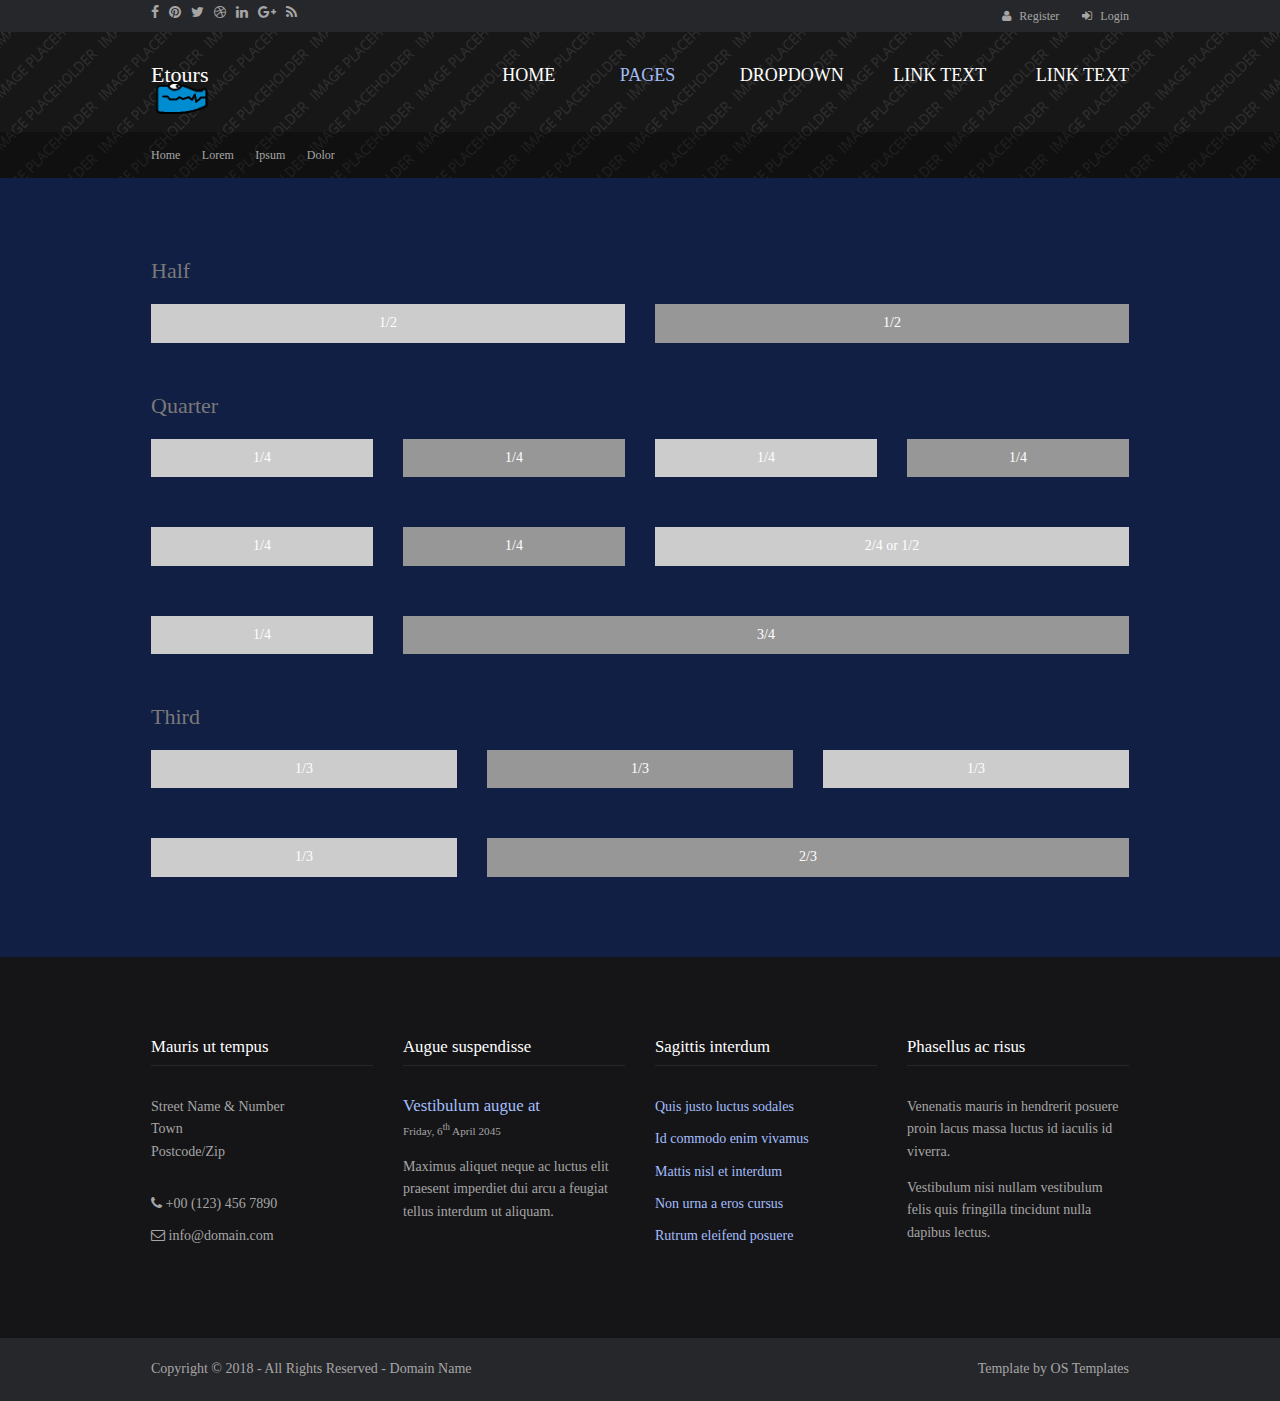
<file: pages/basic-grid.html>
<!DOCTYPE html>
<!--
Template Name: Etours
Author: <a href="https://www.os-templates.com/">OS Templates</a>
Author URI: https://www.os-templates.com/
Licence: Free to use under our free template licence terms
Licence URI: https://www.os-templates.com/template-terms
-->
<html>
<head>
<title>Etours | Pages | Basic Grid</title>
<meta charset="utf-8">
<meta name="viewport" content="width=device-width, initial-scale=1.0, maximum-scale=1.0, user-scalable=no">
<link href="../layout/styles/layout.css" rel="stylesheet" type="text/css" media="all">
<style type="text/css">
/* DEMO ONLY */
.container .demo{text-align:center;}
.container .demo div{padding:8px 0;}
.container .demo div:nth-child(odd){color:#FFFFFF; background:#CCCCCC;}
.container .demo div:nth-child(even){color:#FFFFFF; background:#979797;}
@media screen and (max-width:900px){.container .demo div{margin-bottom:0;}}
/* DEMO ONLY */
</style>
</head>
<body id="top">
<!-- ################################################################################################ -->
<!-- ################################################################################################ -->
<!-- ################################################################################################ -->
<div class="wrapper row0">
  <div id="topbar" class="hoc clear"> 
    <!-- ################################################################################################ -->
    <div class="fl_left">
      <ul class="faico clear">
        <li><a class="faicon-facebook" href="#"><i class="fa fa-facebook"></i></a></li>
        <li><a class="faicon-pinterest" href="#"><i class="fa fa-pinterest"></i></a></li>
        <li><a class="faicon-twitter" href="#"><i class="fa fa-twitter"></i></a></li>
        <li><a class="faicon-dribble" href="#"><i class="fa fa-dribbble"></i></a></li>
        <li><a class="faicon-linkedin" href="#"><i class="fa fa-linkedin"></i></a></li>
        <li><a class="faicon-google-plus" href="#"><i class="fa fa-google-plus"></i></a></li>
        <li><a class="faicon-rss" href="#"><i class="fa fa-rss"></i></a></li>
      </ul>
    </div>
    <div class="fl_right">
      <ul class="nospace inline pushright">
        <li><i class="fa fa-user"></i> <a href="#">Register</a></li>
        <li><i class="fa fa-sign-in"></i> <a href="#">Login</a></li>
      </ul>
    </div>
    <!-- ################################################################################################ -->
  </div>
</div>
<!-- ################################################################################################ -->
<!-- ################################################################################################ -->
<!-- ################################################################################################ -->
<!-- Top Background Image Wrapper -->
<div class="bgded overlay" style="background-image:url('../images/demo/backgrounds/01.png');"> 
  <!-- ################################################################################################ -->
  <div class="wrapper row1">
    <header id="header" class="hoc clear"> 
      <!-- ################################################################################################ -->
      <div id="logo" class="fl_left">
        <h1><a href="../index.html">Etours</a></h1>
      </div>
      <nav id="mainav" class="fl_right">
        <ul class="clear">
          <li><a href="../index.html">Home</a></li>
          <li class="active"><a class="drop" href="#">Pages</a>
            <ul>
              <li><a href="gallery.html">Gallery</a></li>
              <li><a href="full-width.html">Full Width</a></li>
              <li><a href="sidebar-left.html">Sidebar Left</a></li>
              <li><a href="sidebar-right.html">Sidebar Right</a></li>
              <li class="active"><a href="basic-grid.html">Basic Grid</a></li>
            </ul>
          </li>
          <li><a class="drop" href="#">Dropdown</a>
            <ul>
              <li><a href="#">Level 2</a></li>
              <li><a class="drop" href="#">Level 2 + Drop</a>
                <ul>
                  <li><a href="#">Level 3</a></li>
                  <li><a href="#">Level 3</a></li>
                  <li><a href="#">Level 3</a></li>
                </ul>
              </li>
              <li><a href="#">Level 2</a></li>
            </ul>
          </li>
          <li><a href="#">Link Text</a></li>
          <li><a href="#">Link Text</a></li>
        </ul>
      </nav>
      <!-- ################################################################################################ -->
    </header>
  </div>
  <!-- ################################################################################################ -->
  <!-- ################################################################################################ -->
  <!-- ################################################################################################ -->
  <div class="wrapper row2">
    <div id="breadcrumb" class="hoc clear"> 
      <!-- ################################################################################################ -->
      <ul>
        <li><a href="#">Home</a></li>
        <li><a href="#">Lorem</a></li>
        <li><a href="#">Ipsum</a></li>
        <li><a href="#">Dolor</a></li>
      </ul>
      <!-- ################################################################################################ -->
    </div>
  </div>
  <!-- ################################################################################################ -->
</div>
<!-- End Top Background Image Wrapper -->
<!-- ################################################################################################ -->
<!-- ################################################################################################ -->
<!-- ################################################################################################ -->
<div class="wrapper row3">
  <main class="hoc container clear"> 
    <!-- main body -->
    <!-- ################################################################################################ -->
    <div class="content"> 
      <!-- ################################################################################################ -->
      <h2>Half</h2>
      <!-- ################################################################################################ -->
      <div class="group btmspace-50 demo">
        <div class="one_half first">1/2</div>
        <div class="one_half">1/2</div>
      </div>
      <!-- ################################################################################################ -->
      <h2>Quarter</h2>
      <!-- ################################################################################################ -->
      <div class="group btmspace-50 demo">
        <div class="one_quarter first">1/4</div>
        <div class="one_quarter">1/4</div>
        <div class="one_quarter">1/4</div>
        <div class="one_quarter">1/4</div>
      </div>
      <div class="group btmspace-50 demo">
        <div class="one_quarter first">1/4</div>
        <div class="one_quarter">1/4</div>
        <div class="two_quarter">2/4 or 1/2</div>
      </div>
      <div class="group btmspace-50 demo">
        <div class="one_quarter first">1/4</div>
        <div class="three_quarter">3/4</div>
      </div>
      <!-- ################################################################################################ -->
      <h2>Third</h2>
      <!-- ################################################################################################ -->
      <div class="group btmspace-50 demo">
        <div class="one_third first">1/3</div>
        <div class="one_third">1/3</div>
        <div class="one_third">1/3</div>
      </div>
      <div class="group demo">
        <div class="one_third first">1/3</div>
        <div class="two_third">2/3</div>
      </div>
      <!-- ################################################################################################ -->
    </div>
    <!-- ################################################################################################ -->
    <!-- / main body -->
    <div class="clear"></div>
  </main>
</div>
<!-- ################################################################################################ -->
<!-- ################################################################################################ -->
<!-- ################################################################################################ -->
<div class="wrapper row4">
  <footer id="footer" class="hoc clear"> 
    <!-- ################################################################################################ -->
    <div class="one_quarter first">
      <h6 class="title">Mauris ut tempus</h6>
      <address class="btmspace-30">
      Street Name &amp; Number<br>
      Town<br>
      Postcode/Zip
      </address>
      <ul class="nospace">
        <li class="btmspace-10"><i class="fa fa-phone"></i> +00 (123) 456 7890</li>
        <li><i class="fa fa-envelope-o"></i> info@domain.com</li>
      </ul>
    </div>
    <div class="one_quarter">
      <h6 class="title">Augue suspendisse</h6>
      <article>
        <h2 class="nospace font-x1"><a href="#">Vestibulum augue at</a></h2>
        <time class="font-xs" datetime="2045-04-06">Friday, 6<sup>th</sup> April 2045</time>
        <p>Maximus aliquet neque ac luctus elit praesent imperdiet dui arcu a feugiat tellus interdum ut aliquam.</p>
      </article>
    </div>
    <div class="one_quarter">
      <h6 class="title">Sagittis interdum</h6>
      <ul class="nospace linklist">
        <li><a href="#">Quis justo luctus sodales</a></li>
        <li><a href="#">Id commodo enim vivamus</a></li>
        <li><a href="#">Mattis nisl et interdum</a></li>
        <li><a href="#">Non urna a eros cursus</a></li>
        <li><a href="#">Rutrum eleifend posuere</a></li>
      </ul>
    </div>
    <div class="one_quarter">
      <h6 class="title">Phasellus ac risus</h6>
      <p>Venenatis mauris in hendrerit posuere proin lacus massa luctus id iaculis id viverra.</p>
      <p>Vestibulum nisi nullam vestibulum felis quis fringilla tincidunt nulla dapibus lectus.</p>
    </div>
    <!-- ################################################################################################ -->
  </footer>
</div>
<!-- ################################################################################################ -->
<!-- ################################################################################################ -->
<!-- ################################################################################################ -->
<div class="wrapper row5">
  <div id="copyright" class="hoc clear"> 
    <!-- ################################################################################################ -->
    <p class="fl_left">Copyright &copy; 2018 - All Rights Reserved - <a href="#">Domain Name</a></p>
    <p class="fl_right">Template by <a target="_blank" href="https://www.os-templates.com/" title="Free Website Templates">OS Templates</a></p>
    <!-- ################################################################################################ -->
  </div>
</div>
<!-- ################################################################################################ -->
<!-- ################################################################################################ -->
<!-- ################################################################################################ -->
<a id="backtotop" href="#top"><i class="fa fa-chevron-up"></i></a>
<!-- JAVASCRIPTS -->
<script src="../layout/scripts/jquery.min.js"></script>
<script src="../layout/scripts/jquery.backtotop.js"></script>
<script src="../layout/scripts/jquery.mobilemenu.js"></script>
</body>
</html>
</file>
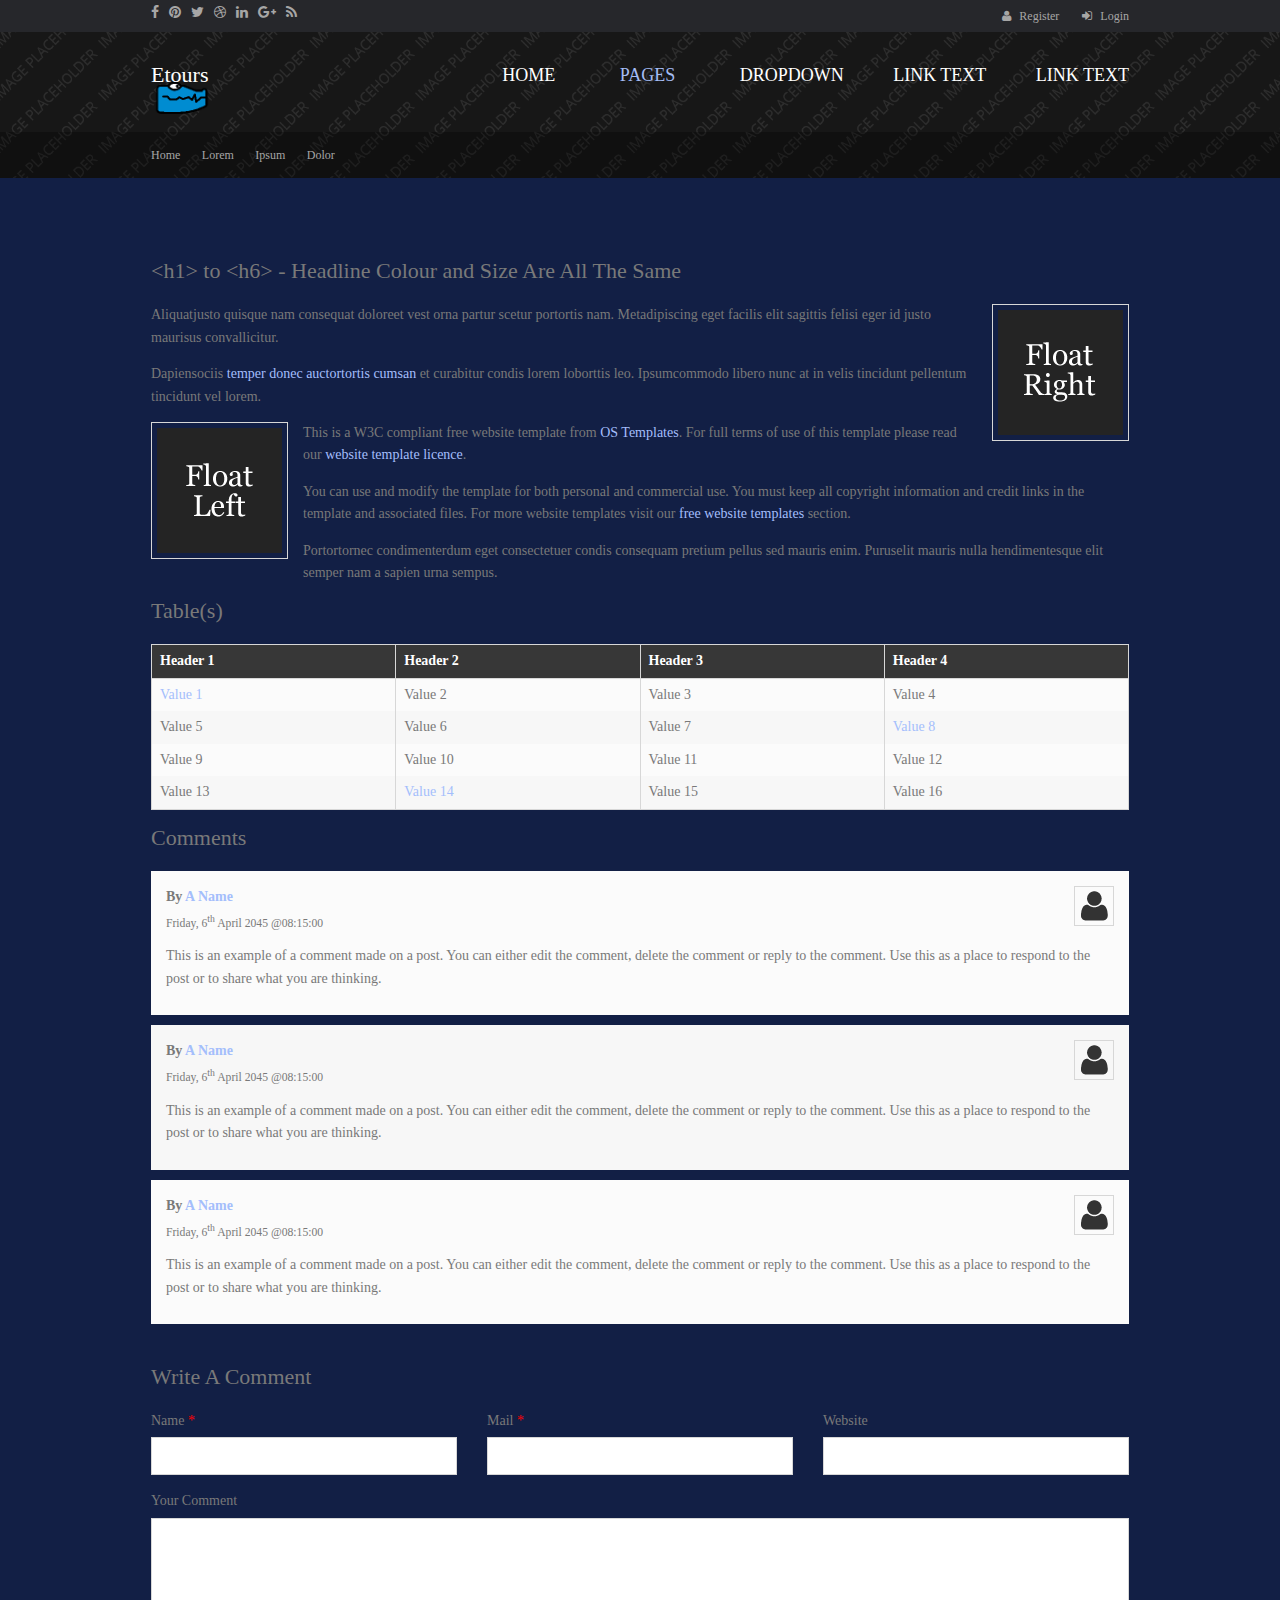
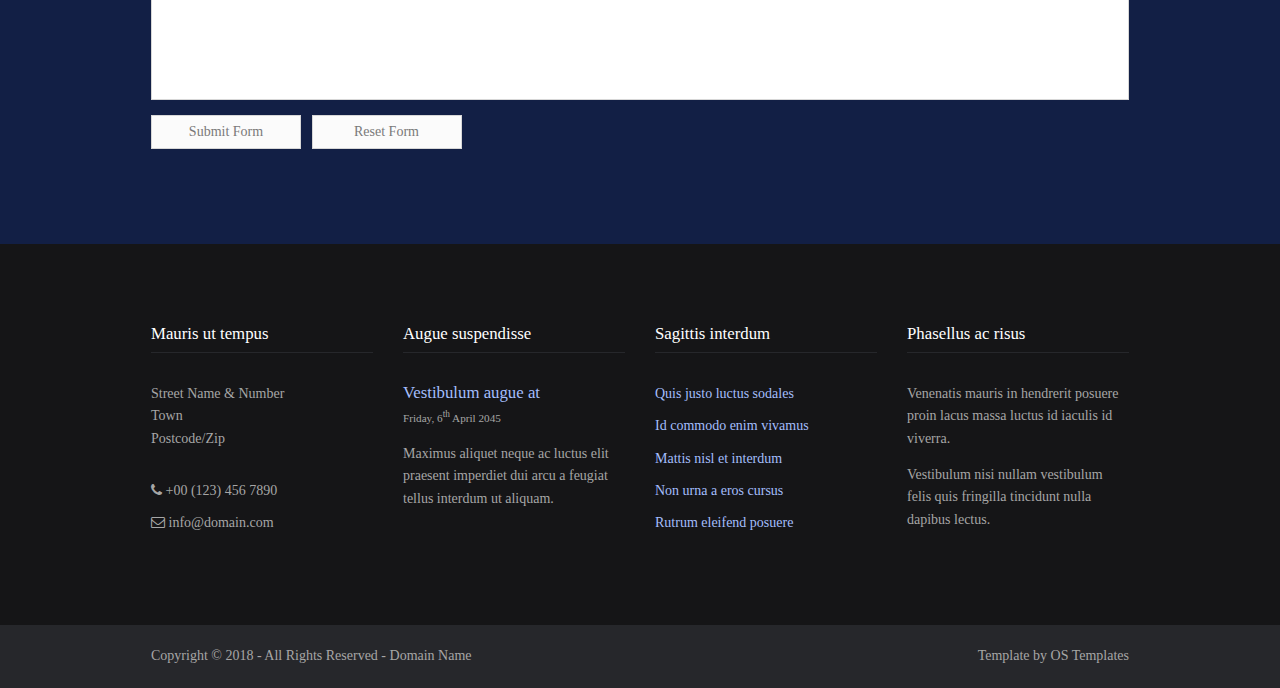
<file: pages/full-width.html>
<!DOCTYPE html>
<!--
Template Name: Etours
Author: <a href="https://www.os-templates.com/">OS Templates</a>
Author URI: https://www.os-templates.com/
Licence: Free to use under our free template licence terms
Licence URI: https://www.os-templates.com/template-terms
-->
<html>
<head>
<title>Etours | Pages | Full Width</title>
<meta charset="utf-8">
<meta name="viewport" content="width=device-width, initial-scale=1.0, maximum-scale=1.0, user-scalable=no">
<link href="../layout/styles/layout.css" rel="stylesheet" type="text/css" media="all">
</head>
<body id="top">
<!-- ################################################################################################ -->
<!-- ################################################################################################ -->
<!-- ################################################################################################ -->
<div class="wrapper row0">
  <div id="topbar" class="hoc clear"> 
    <!-- ################################################################################################ -->
    <div class="fl_left">
      <ul class="faico clear">
        <li><a class="faicon-facebook" href="#"><i class="fa fa-facebook"></i></a></li>
        <li><a class="faicon-pinterest" href="#"><i class="fa fa-pinterest"></i></a></li>
        <li><a class="faicon-twitter" href="#"><i class="fa fa-twitter"></i></a></li>
        <li><a class="faicon-dribble" href="#"><i class="fa fa-dribbble"></i></a></li>
        <li><a class="faicon-linkedin" href="#"><i class="fa fa-linkedin"></i></a></li>
        <li><a class="faicon-google-plus" href="#"><i class="fa fa-google-plus"></i></a></li>
        <li><a class="faicon-rss" href="#"><i class="fa fa-rss"></i></a></li>
      </ul>
    </div>
    <div class="fl_right">
      <ul class="nospace inline pushright">
        <li><i class="fa fa-user"></i> <a href="#">Register</a></li>
        <li><i class="fa fa-sign-in"></i> <a href="#">Login</a></li>
      </ul>
    </div>
    <!-- ################################################################################################ -->
  </div>
</div>
<!-- ################################################################################################ -->
<!-- ################################################################################################ -->
<!-- ################################################################################################ -->
<!-- Top Background Image Wrapper -->
<div class="bgded overlay" style="background-image:url('../images/demo/backgrounds/01.png');"> 
  <!-- ################################################################################################ -->
  <div class="wrapper row1">
    <header id="header" class="hoc clear"> 
      <!-- ################################################################################################ -->
      <div id="logo" class="fl_left">
        <h1><a href="../index.html">Etours</a></h1>
      </div>
      <nav id="mainav" class="fl_right">
        <ul class="clear">
          <li><a href="../index.html">Home</a></li>
          <li class="active"><a class="drop" href="#">Pages</a>
            <ul>
              <li><a href="gallery.html">Gallery</a></li>
              <li class="active"><a href="full-width.html">Full Width</a></li>
              <li><a href="sidebar-left.html">Sidebar Left</a></li>
              <li><a href="sidebar-right.html">Sidebar Right</a></li>
              <li><a href="basic-grid.html">Basic Grid</a></li>
            </ul>
          </li>
          <li><a class="drop" href="#">Dropdown</a>
            <ul>
              <li><a href="#">Level 2</a></li>
              <li><a class="drop" href="#">Level 2 + Drop</a>
                <ul>
                  <li><a href="#">Level 3</a></li>
                  <li><a href="#">Level 3</a></li>
                  <li><a href="#">Level 3</a></li>
                </ul>
              </li>
              <li><a href="#">Level 2</a></li>
            </ul>
          </li>
          <li><a href="#">Link Text</a></li>
          <li><a href="#">Link Text</a></li>
        </ul>
      </nav>
      <!-- ################################################################################################ -->
    </header>
  </div>
  <!-- ################################################################################################ -->
  <!-- ################################################################################################ -->
  <!-- ################################################################################################ -->
  <div class="wrapper row2">
    <div id="breadcrumb" class="hoc clear"> 
      <!-- ################################################################################################ -->
      <ul>
        <li><a href="#">Home</a></li>
        <li><a href="#">Lorem</a></li>
        <li><a href="#">Ipsum</a></li>
        <li><a href="#">Dolor</a></li>
      </ul>
      <!-- ################################################################################################ -->
    </div>
  </div>
  <!-- ################################################################################################ -->
</div>
<!-- End Top Background Image Wrapper -->
<!-- ################################################################################################ -->
<!-- ################################################################################################ -->
<!-- ################################################################################################ -->
<div class="wrapper row3">
  <main class="hoc container clear"> 
    <!-- main body -->
    <!-- ################################################################################################ -->
    <div class="content"> 
      <!-- ################################################################################################ -->
      <h1>&lt;h1&gt; to &lt;h6&gt; - Headline Colour and Size Are All The Same</h1>
      <img class="imgr borderedbox inspace-5" src="../images/demo/imgr.gif" alt="">
      <p>Aliquatjusto quisque nam consequat doloreet vest orna partur scetur portortis nam. Metadipiscing eget facilis elit sagittis felisi eger id justo maurisus convallicitur.</p>
      <p>Dapiensociis <a href="#">temper donec auctortortis cumsan</a> et curabitur condis lorem loborttis leo. Ipsumcommodo libero nunc at in velis tincidunt pellentum tincidunt vel lorem.</p>
      <img class="imgl borderedbox inspace-5" src="../images/demo/imgl.gif" alt="">
      <p>This is a W3C compliant free website template from <a href="https://www.os-templates.com/" title="Free Website Templates">OS Templates</a>. For full terms of use of this template please read our <a href="https://www.os-templates.com/template-terms">website template licence</a>.</p>
      <p>You can use and modify the template for both personal and commercial use. You must keep all copyright information and credit links in the template and associated files. For more website templates visit our <a href="https://www.os-templates.com/">free website templates</a> section.</p>
      <p>Portortornec condimenterdum eget consectetuer condis consequam pretium pellus sed mauris enim. Puruselit mauris nulla hendimentesque elit semper nam a sapien urna sempus.</p>
      <h1>Table(s)</h1>
      <div class="scrollable">
        <table>
          <thead>
            <tr>
              <th>Header 1</th>
              <th>Header 2</th>
              <th>Header 3</th>
              <th>Header 4</th>
            </tr>
          </thead>
          <tbody>
            <tr>
              <td><a href="#">Value 1</a></td>
              <td>Value 2</td>
              <td>Value 3</td>
              <td>Value 4</td>
            </tr>
            <tr>
              <td>Value 5</td>
              <td>Value 6</td>
              <td>Value 7</td>
              <td><a href="#">Value 8</a></td>
            </tr>
            <tr>
              <td>Value 9</td>
              <td>Value 10</td>
              <td>Value 11</td>
              <td>Value 12</td>
            </tr>
            <tr>
              <td>Value 13</td>
              <td><a href="#">Value 14</a></td>
              <td>Value 15</td>
              <td>Value 16</td>
            </tr>
          </tbody>
        </table>
      </div>
      <div id="comments">
        <h2>Comments</h2>
        <ul>
          <li>
            <article>
              <header>
                <figure class="avatar"><img src="../images/demo/avatar.png" alt=""></figure>
                <address>
                By <a href="#">A Name</a>
                </address>
                <time datetime="2045-04-06T08:15+00:00">Friday, 6<sup>th</sup> April 2045 @08:15:00</time>
              </header>
              <div class="comcont">
                <p>This is an example of a comment made on a post. You can either edit the comment, delete the comment or reply to the comment. Use this as a place to respond to the post or to share what you are thinking.</p>
              </div>
            </article>
          </li>
          <li>
            <article>
              <header>
                <figure class="avatar"><img src="../images/demo/avatar.png" alt=""></figure>
                <address>
                By <a href="#">A Name</a>
                </address>
                <time datetime="2045-04-06T08:15+00:00">Friday, 6<sup>th</sup> April 2045 @08:15:00</time>
              </header>
              <div class="comcont">
                <p>This is an example of a comment made on a post. You can either edit the comment, delete the comment or reply to the comment. Use this as a place to respond to the post or to share what you are thinking.</p>
              </div>
            </article>
          </li>
          <li>
            <article>
              <header>
                <figure class="avatar"><img src="../images/demo/avatar.png" alt=""></figure>
                <address>
                By <a href="#">A Name</a>
                </address>
                <time datetime="2045-04-06T08:15+00:00">Friday, 6<sup>th</sup> April 2045 @08:15:00</time>
              </header>
              <div class="comcont">
                <p>This is an example of a comment made on a post. You can either edit the comment, delete the comment or reply to the comment. Use this as a place to respond to the post or to share what you are thinking.</p>
              </div>
            </article>
          </li>
        </ul>
        <h2>Write A Comment</h2>
        <form action="#" method="post">
          <div class="one_third first">
            <label for="name">Name <span>*</span></label>
            <input type="text" name="name" id="name" value="" size="22" required>
          </div>
          <div class="one_third">
            <label for="email">Mail <span>*</span></label>
            <input type="email" name="email" id="email" value="" size="22" required>
          </div>
          <div class="one_third">
            <label for="url">Website</label>
            <input type="url" name="url" id="url" value="" size="22">
          </div>
          <div class="block clear">
            <label for="comment">Your Comment</label>
            <textarea name="comment" id="comment" cols="25" rows="10"></textarea>
          </div>
          <div>
            <input type="submit" name="submit" value="Submit Form">
            &nbsp;
            <input type="reset" name="reset" value="Reset Form">
          </div>
        </form>
      </div>
      <!-- ################################################################################################ -->
    </div>
    <!-- ################################################################################################ -->
    <!-- / main body -->
    <div class="clear"></div>
  </main>
</div>
<!-- ################################################################################################ -->
<!-- ################################################################################################ -->
<!-- ################################################################################################ -->
<div class="wrapper row4">
  <footer id="footer" class="hoc clear"> 
    <!-- ################################################################################################ -->
    <div class="one_quarter first">
      <h6 class="title">Mauris ut tempus</h6>
      <address class="btmspace-30">
      Street Name &amp; Number<br>
      Town<br>
      Postcode/Zip
      </address>
      <ul class="nospace">
        <li class="btmspace-10"><i class="fa fa-phone"></i> +00 (123) 456 7890</li>
        <li><i class="fa fa-envelope-o"></i> info@domain.com</li>
      </ul>
    </div>
    <div class="one_quarter">
      <h6 class="title">Augue suspendisse</h6>
      <article>
        <h2 class="nospace font-x1"><a href="#">Vestibulum augue at</a></h2>
        <time class="font-xs" datetime="2045-04-06">Friday, 6<sup>th</sup> April 2045</time>
        <p>Maximus aliquet neque ac luctus elit praesent imperdiet dui arcu a feugiat tellus interdum ut aliquam.</p>
      </article>
    </div>
    <div class="one_quarter">
      <h6 class="title">Sagittis interdum</h6>
      <ul class="nospace linklist">
        <li><a href="#">Quis justo luctus sodales</a></li>
        <li><a href="#">Id commodo enim vivamus</a></li>
        <li><a href="#">Mattis nisl et interdum</a></li>
        <li><a href="#">Non urna a eros cursus</a></li>
        <li><a href="#">Rutrum eleifend posuere</a></li>
      </ul>
    </div>
    <div class="one_quarter">
      <h6 class="title">Phasellus ac risus</h6>
      <p>Venenatis mauris in hendrerit posuere proin lacus massa luctus id iaculis id viverra.</p>
      <p>Vestibulum nisi nullam vestibulum felis quis fringilla tincidunt nulla dapibus lectus.</p>
    </div>
    <!-- ################################################################################################ -->
  </footer>
</div>
<!-- ################################################################################################ -->
<!-- ################################################################################################ -->
<!-- ################################################################################################ -->
<div class="wrapper row5">
  <div id="copyright" class="hoc clear"> 
    <!-- ################################################################################################ -->
    <p class="fl_left">Copyright &copy; 2018 - All Rights Reserved - <a href="#">Domain Name</a></p>
    <p class="fl_right">Template by <a target="_blank" href="https://www.os-templates.com/" title="Free Website Templates">OS Templates</a></p>
    <!-- ################################################################################################ -->
  </div>
</div>
<!-- ################################################################################################ -->
<!-- ################################################################################################ -->
<!-- ################################################################################################ -->
<a id="backtotop" href="#top"><i class="fa fa-chevron-up"></i></a>
<!-- JAVASCRIPTS -->
<script src="../layout/scripts/jquery.min.js"></script>
<script src="../layout/scripts/jquery.backtotop.js"></script>
<script src="../layout/scripts/jquery.mobilemenu.js"></script>
</body>
</html>
</file>
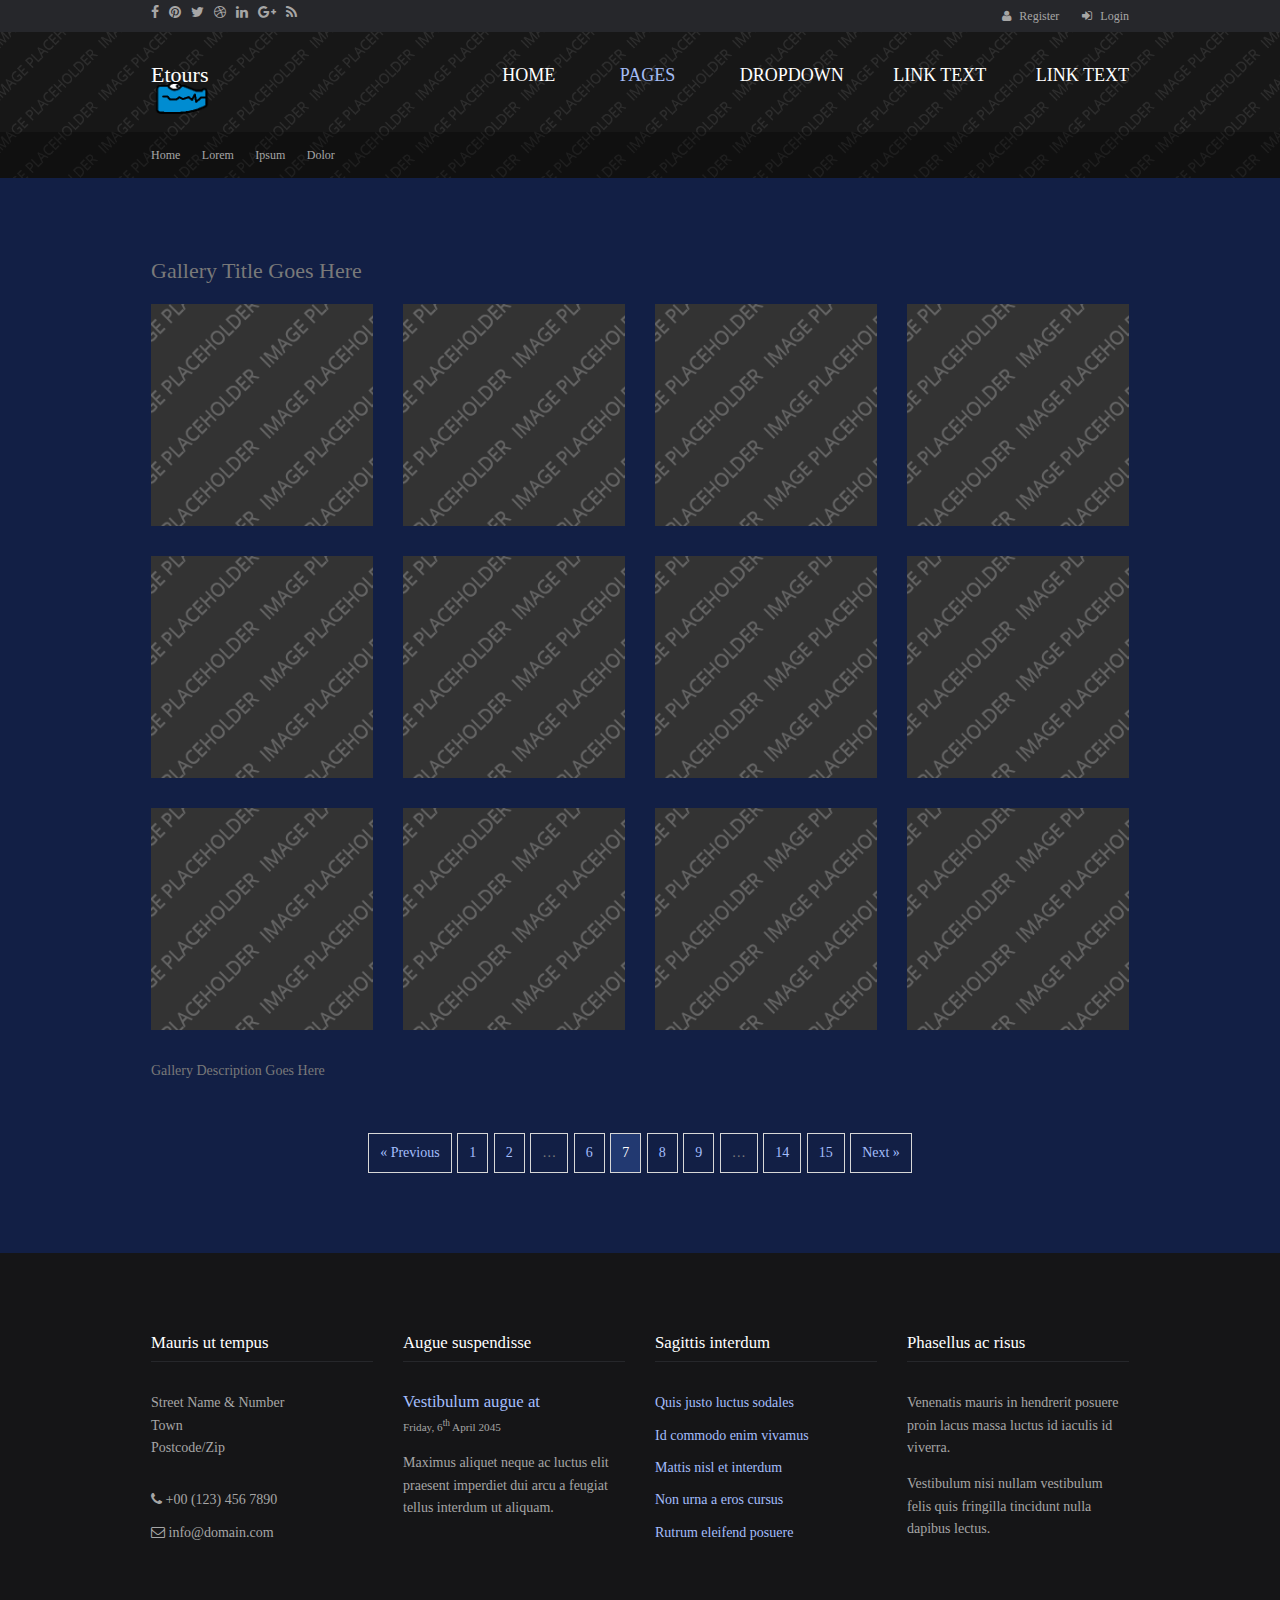
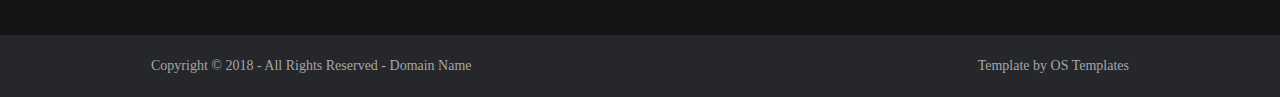
<file: pages/gallery.html>
<!DOCTYPE html>
<!--
Template Name: Etours
Author: <a href="https://www.os-templates.com/">OS Templates</a>
Author URI: https://www.os-templates.com/
Licence: Free to use under our free template licence terms
Licence URI: https://www.os-templates.com/template-terms
-->
<html>
<head>
<title>Etours | Pages | Gallery</title>
<meta charset="utf-8">
<meta name="viewport" content="width=device-width, initial-scale=1.0, maximum-scale=1.0, user-scalable=no">
<link href="../layout/styles/layout.css" rel="stylesheet" type="text/css" media="all">
</head>
<body id="top">
<!-- ################################################################################################ -->
<!-- ################################################################################################ -->
<!-- ################################################################################################ -->
<div class="wrapper row0">
  <div id="topbar" class="hoc clear"> 
    <!-- ################################################################################################ -->
    <div class="fl_left">
      <ul class="faico clear">
        <li><a class="faicon-facebook" href="#"><i class="fa fa-facebook"></i></a></li>
        <li><a class="faicon-pinterest" href="#"><i class="fa fa-pinterest"></i></a></li>
        <li><a class="faicon-twitter" href="#"><i class="fa fa-twitter"></i></a></li>
        <li><a class="faicon-dribble" href="#"><i class="fa fa-dribbble"></i></a></li>
        <li><a class="faicon-linkedin" href="#"><i class="fa fa-linkedin"></i></a></li>
        <li><a class="faicon-google-plus" href="#"><i class="fa fa-google-plus"></i></a></li>
        <li><a class="faicon-rss" href="#"><i class="fa fa-rss"></i></a></li>
      </ul>
    </div>
    <div class="fl_right">
      <ul class="nospace inline pushright">
        <li><i class="fa fa-user"></i> <a href="#">Register</a></li>
        <li><i class="fa fa-sign-in"></i> <a href="#">Login</a></li>
      </ul>
    </div>
    <!-- ################################################################################################ -->
  </div>
</div>
<!-- ################################################################################################ -->
<!-- ################################################################################################ -->
<!-- ################################################################################################ -->
<!-- Top Background Image Wrapper -->
<div class="bgded overlay" style="background-image:url('../images/demo/backgrounds/01.png');"> 
  <!-- ################################################################################################ -->
  <div class="wrapper row1">
    <header id="header" class="hoc clear"> 
      <!-- ################################################################################################ -->
      <div id="logo" class="fl_left">
        <h1><a href="../index.html">Etours</a></h1>
      </div>
      <nav id="mainav" class="fl_right">
        <ul class="clear">
          <li><a href="../index.html">Home</a></li>
          <li class="active"><a class="drop" href="#">Pages</a>
            <ul>
              <li class="active"><a href="gallery.html">Gallery</a></li>
              <li><a href="full-width.html">Full Width</a></li>
              <li><a href="sidebar-left.html">Sidebar Left</a></li>
              <li><a href="sidebar-right.html">Sidebar Right</a></li>
              <li><a href="basic-grid.html">Basic Grid</a></li>
            </ul>
          </li>
          <li><a class="drop" href="#">Dropdown</a>
            <ul>
              <li><a href="#">Level 2</a></li>
              <li><a class="drop" href="#">Level 2 + Drop</a>
                <ul>
                  <li><a href="#">Level 3</a></li>
                  <li><a href="#">Level 3</a></li>
                  <li><a href="#">Level 3</a></li>
                </ul>
              </li>
              <li><a href="#">Level 2</a></li>
            </ul>
          </li>
          <li><a href="#">Link Text</a></li>
          <li><a href="#">Link Text</a></li>
        </ul>
      </nav>
      <!-- ################################################################################################ -->
    </header>
  </div>
  <!-- ################################################################################################ -->
  <!-- ################################################################################################ -->
  <!-- ################################################################################################ -->
  <div class="wrapper row2">
    <div id="breadcrumb" class="hoc clear"> 
      <!-- ################################################################################################ -->
      <ul>
        <li><a href="#">Home</a></li>
        <li><a href="#">Lorem</a></li>
        <li><a href="#">Ipsum</a></li>
        <li><a href="#">Dolor</a></li>
      </ul>
      <!-- ################################################################################################ -->
    </div>
  </div>
  <!-- ################################################################################################ -->
</div>
<!-- End Top Background Image Wrapper -->
<!-- ################################################################################################ -->
<!-- ################################################################################################ -->
<!-- ################################################################################################ -->
<div class="wrapper row3">
  <main class="hoc container clear"> 
    <!-- main body -->
    <!-- ################################################################################################ -->
    <div class="content"> 
      <!-- ################################################################################################ -->
      <div id="gallery">
        <figure>
          <header class="heading">Gallery Title Goes Here</header>
          <ul class="nospace clear">
            <li class="one_quarter first"><a href="#"><img src="../images/demo/gallery/01.png" alt=""></a></li>
            <li class="one_quarter"><a href="#"><img src="../images/demo/gallery/01.png" alt=""></a></li>
            <li class="one_quarter"><a href="#"><img src="../images/demo/gallery/01.png" alt=""></a></li>
            <li class="one_quarter"><a href="#"><img src="../images/demo/gallery/01.png" alt=""></a></li>
            <li class="one_quarter first"><a href="#"><img src="../images/demo/gallery/01.png" alt=""></a></li>
            <li class="one_quarter"><a href="#"><img src="../images/demo/gallery/01.png" alt=""></a></li>
            <li class="one_quarter"><a href="#"><img src="../images/demo/gallery/01.png" alt=""></a></li>
            <li class="one_quarter"><a href="#"><img src="../images/demo/gallery/01.png" alt=""></a></li>
            <li class="one_quarter first"><a href="#"><img src="../images/demo/gallery/01.png" alt=""></a></li>
            <li class="one_quarter"><a href="#"><img src="../images/demo/gallery/01.png" alt=""></a></li>
            <li class="one_quarter"><a href="#"><img src="../images/demo/gallery/01.png" alt=""></a></li>
            <li class="one_quarter"><a href="#"><img src="../images/demo/gallery/01.png" alt=""></a></li>
          </ul>
          <figcaption>Gallery Description Goes Here</figcaption>
        </figure>
      </div>
      <!-- ################################################################################################ -->
      <!-- ################################################################################################ -->
      <nav class="pagination">
        <ul>
          <li><a href="#">&laquo; Previous</a></li>
          <li><a href="#">1</a></li>
          <li><a href="#">2</a></li>
          <li><strong>&hellip;</strong></li>
          <li><a href="#">6</a></li>
          <li class="current"><strong>7</strong></li>
          <li><a href="#">8</a></li>
          <li><a href="#">9</a></li>
          <li><strong>&hellip;</strong></li>
          <li><a href="#">14</a></li>
          <li><a href="#">15</a></li>
          <li><a href="#">Next &raquo;</a></li>
        </ul>
      </nav>
      <!-- ################################################################################################ -->
    </div>
    <!-- ################################################################################################ -->
    <!-- / main body -->
    <div class="clear"></div>
  </main>
</div>
<!-- ################################################################################################ -->
<!-- ################################################################################################ -->
<!-- ################################################################################################ -->
<div class="wrapper row4">
  <footer id="footer" class="hoc clear"> 
    <!-- ################################################################################################ -->
    <div class="one_quarter first">
      <h6 class="title">Mauris ut tempus</h6>
      <address class="btmspace-30">
      Street Name &amp; Number<br>
      Town<br>
      Postcode/Zip
      </address>
      <ul class="nospace">
        <li class="btmspace-10"><i class="fa fa-phone"></i> +00 (123) 456 7890</li>
        <li><i class="fa fa-envelope-o"></i> info@domain.com</li>
      </ul>
    </div>
    <div class="one_quarter">
      <h6 class="title">Augue suspendisse</h6>
      <article>
        <h2 class="nospace font-x1"><a href="#">Vestibulum augue at</a></h2>
        <time class="font-xs" datetime="2045-04-06">Friday, 6<sup>th</sup> April 2045</time>
        <p>Maximus aliquet neque ac luctus elit praesent imperdiet dui arcu a feugiat tellus interdum ut aliquam.</p>
      </article>
    </div>
    <div class="one_quarter">
      <h6 class="title">Sagittis interdum</h6>
      <ul class="nospace linklist">
        <li><a href="#">Quis justo luctus sodales</a></li>
        <li><a href="#">Id commodo enim vivamus</a></li>
        <li><a href="#">Mattis nisl et interdum</a></li>
        <li><a href="#">Non urna a eros cursus</a></li>
        <li><a href="#">Rutrum eleifend posuere</a></li>
      </ul>
    </div>
    <div class="one_quarter">
      <h6 class="title">Phasellus ac risus</h6>
      <p>Venenatis mauris in hendrerit posuere proin lacus massa luctus id iaculis id viverra.</p>
      <p>Vestibulum nisi nullam vestibulum felis quis fringilla tincidunt nulla dapibus lectus.</p>
    </div>
    <!-- ################################################################################################ -->
  </footer>
</div>
<!-- ################################################################################################ -->
<!-- ################################################################################################ -->
<!-- ################################################################################################ -->
<div class="wrapper row5">
  <div id="copyright" class="hoc clear"> 
    <!-- ################################################################################################ -->
    <p class="fl_left">Copyright &copy; 2018 - All Rights Reserved - <a href="#">Domain Name</a></p>
    <p class="fl_right">Template by <a target="_blank" href="https://www.os-templates.com/" title="Free Website Templates">OS Templates</a></p>
    <!-- ################################################################################################ -->
  </div>
</div>
<!-- ################################################################################################ -->
<!-- ################################################################################################ -->
<!-- ################################################################################################ -->
<a id="backtotop" href="#top"><i class="fa fa-chevron-up"></i></a>
<!-- JAVASCRIPTS -->
<script src="../layout/scripts/jquery.min.js"></script>
<script src="../layout/scripts/jquery.backtotop.js"></script>
<script src="../layout/scripts/jquery.mobilemenu.js"></script>
</body>
</html>
</file>
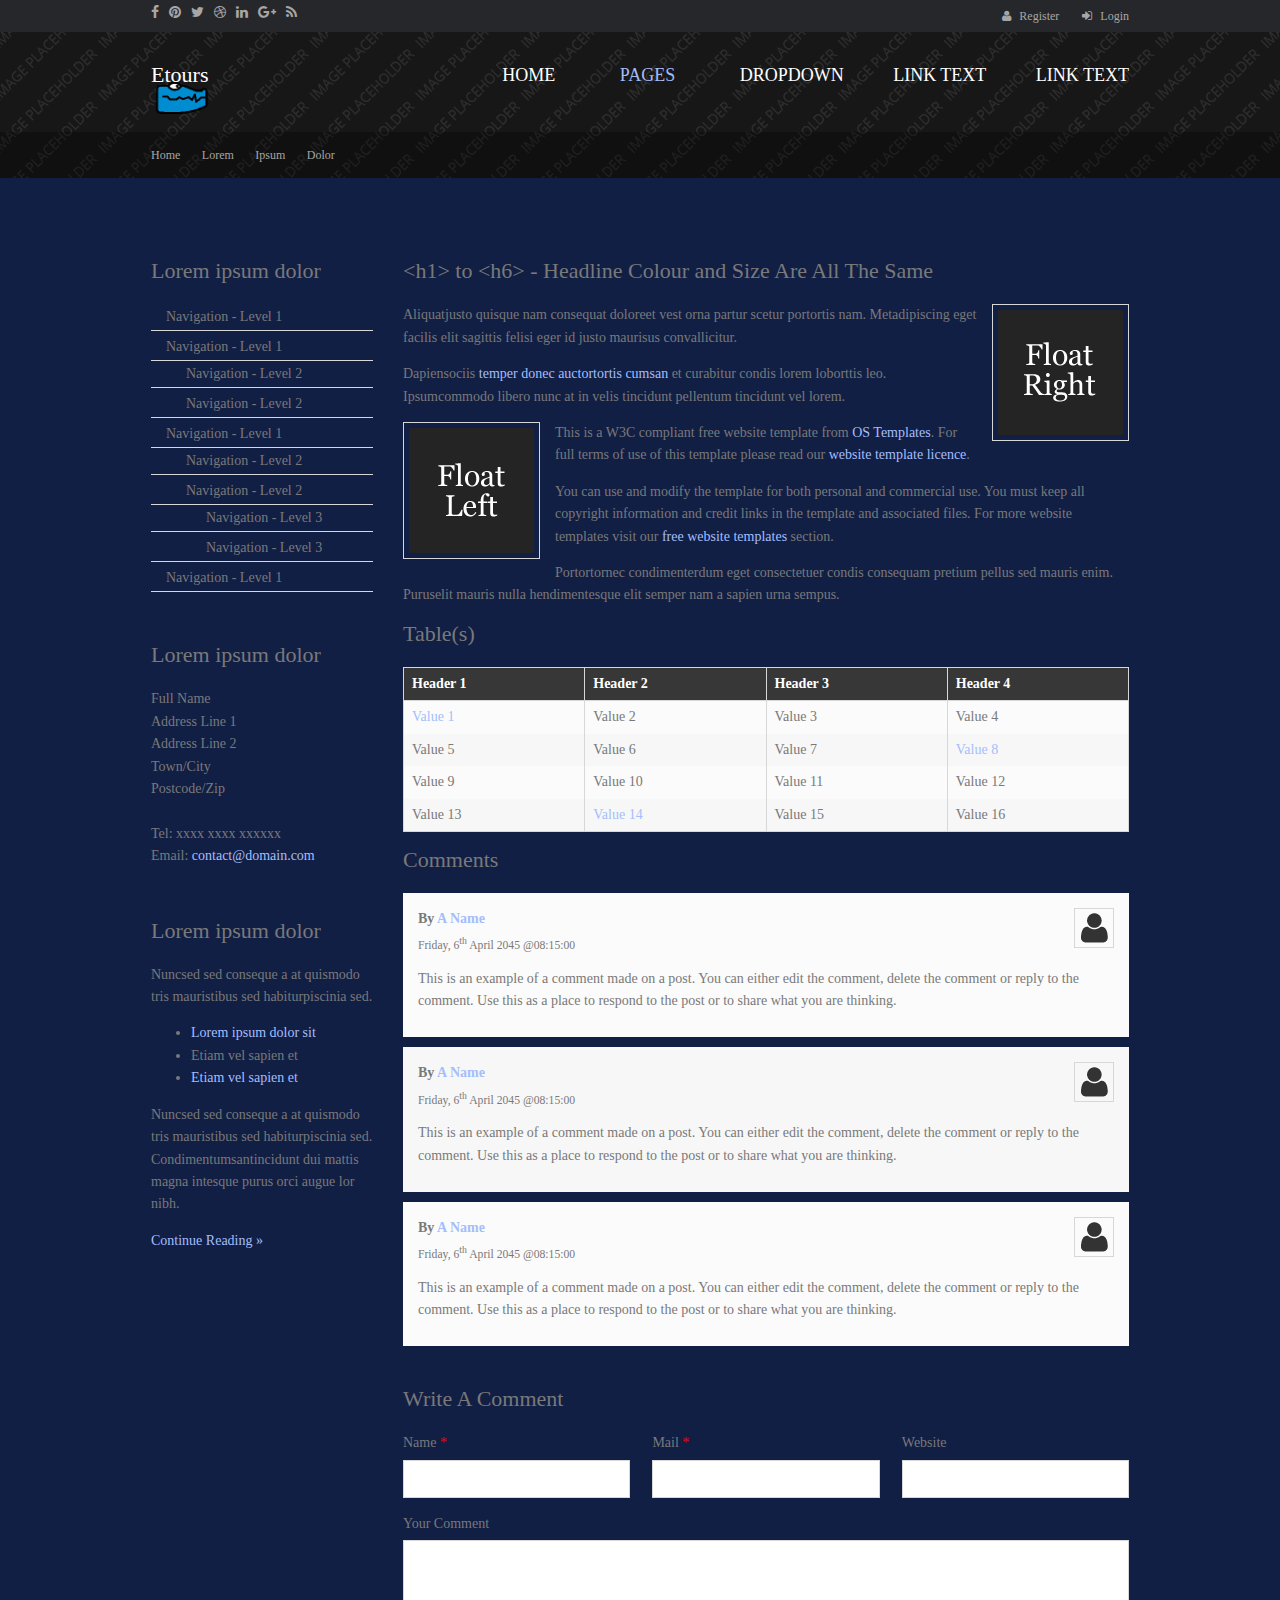
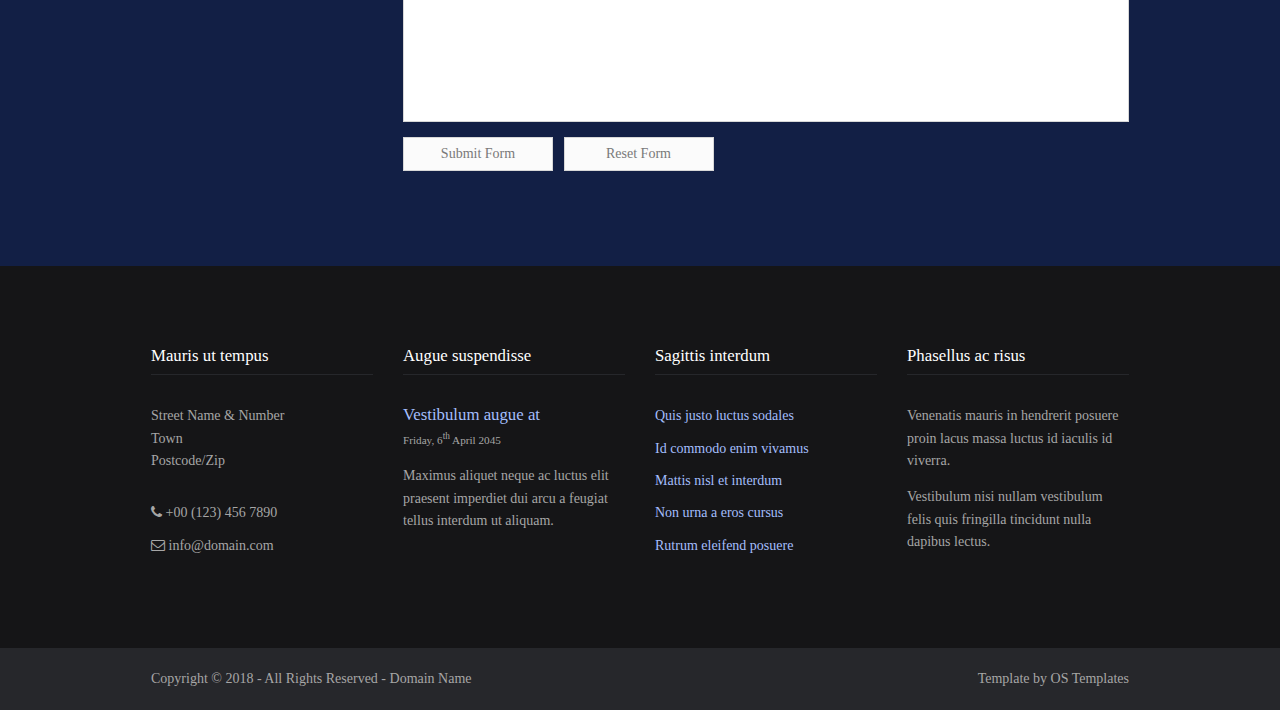
<file: pages/sidebar-left.html>
<!DOCTYPE html>
<!--
Template Name: Etours
Author: <a href="https://www.os-templates.com/">OS Templates</a>
Author URI: https://www.os-templates.com/
Licence: Free to use under our free template licence terms
Licence URI: https://www.os-templates.com/template-terms
-->
<html>
<head>
<title>Etours | Pages | Sidebar Left</title>
<meta charset="utf-8">
<meta name="viewport" content="width=device-width, initial-scale=1.0, maximum-scale=1.0, user-scalable=no">
<link href="../layout/styles/layout.css" rel="stylesheet" type="text/css" media="all">
</head>
<body id="top">
<!-- ################################################################################################ -->
<!-- ################################################################################################ -->
<!-- ################################################################################################ -->
<div class="wrapper row0">
  <div id="topbar" class="hoc clear"> 
    <!-- ################################################################################################ -->
    <div class="fl_left">
      <ul class="faico clear">
        <li><a class="faicon-facebook" href="#"><i class="fa fa-facebook"></i></a></li>
        <li><a class="faicon-pinterest" href="#"><i class="fa fa-pinterest"></i></a></li>
        <li><a class="faicon-twitter" href="#"><i class="fa fa-twitter"></i></a></li>
        <li><a class="faicon-dribble" href="#"><i class="fa fa-dribbble"></i></a></li>
        <li><a class="faicon-linkedin" href="#"><i class="fa fa-linkedin"></i></a></li>
        <li><a class="faicon-google-plus" href="#"><i class="fa fa-google-plus"></i></a></li>
        <li><a class="faicon-rss" href="#"><i class="fa fa-rss"></i></a></li>
      </ul>
    </div>
    <div class="fl_right">
      <ul class="nospace inline pushright">
        <li><i class="fa fa-user"></i> <a href="#">Register</a></li>
        <li><i class="fa fa-sign-in"></i> <a href="#">Login</a></li>
      </ul>
    </div>
    <!-- ################################################################################################ -->
  </div>
</div>
<!-- ################################################################################################ -->
<!-- ################################################################################################ -->
<!-- ################################################################################################ -->
<!-- Top Background Image Wrapper -->
<div class="bgded overlay" style="background-image:url('../images/demo/backgrounds/01.png');"> 
  <!-- ################################################################################################ -->
  <div class="wrapper row1">
    <header id="header" class="hoc clear"> 
      <!-- ################################################################################################ -->
      <div id="logo" class="fl_left">
        <h1><a href="../index.html">Etours</a></h1>
      </div>
      <nav id="mainav" class="fl_right">
        <ul class="clear">
          <li><a href="../index.html">Home</a></li>
          <li class="active"><a class="drop" href="#">Pages</a>
            <ul>
              <li><a href="gallery.html">Gallery</a></li>
              <li><a href="full-width.html">Full Width</a></li>
              <li class="active"><a href="sidebar-left.html">Sidebar Left</a></li>
              <li><a href="sidebar-right.html">Sidebar Right</a></li>
              <li><a href="basic-grid.html">Basic Grid</a></li>
            </ul>
          </li>
          <li><a class="drop" href="#">Dropdown</a>
            <ul>
              <li><a href="#">Level 2</a></li>
              <li><a class="drop" href="#">Level 2 + Drop</a>
                <ul>
                  <li><a href="#">Level 3</a></li>
                  <li><a href="#">Level 3</a></li>
                  <li><a href="#">Level 3</a></li>
                </ul>
              </li>
              <li><a href="#">Level 2</a></li>
            </ul>
          </li>
          <li><a href="#">Link Text</a></li>
          <li><a href="#">Link Text</a></li>
        </ul>
      </nav>
      <!-- ################################################################################################ -->
    </header>
  </div>
  <!-- ################################################################################################ -->
  <!-- ################################################################################################ -->
  <!-- ################################################################################################ -->
  <div class="wrapper row2">
    <div id="breadcrumb" class="hoc clear"> 
      <!-- ################################################################################################ -->
      <ul>
        <li><a href="#">Home</a></li>
        <li><a href="#">Lorem</a></li>
        <li><a href="#">Ipsum</a></li>
        <li><a href="#">Dolor</a></li>
      </ul>
      <!-- ################################################################################################ -->
    </div>
  </div>
  <!-- ################################################################################################ -->
</div>
<!-- End Top Background Image Wrapper -->
<!-- ################################################################################################ -->
<!-- ################################################################################################ -->
<!-- ################################################################################################ -->
<div class="wrapper row3">
  <main class="hoc container clear"> 
    <!-- main body -->
    <!-- ################################################################################################ -->
    <div class="sidebar one_quarter first"> 
      <!-- ################################################################################################ -->
      <h6>Lorem ipsum dolor</h6>
      <nav class="sdb_holder">
        <ul>
          <li><a href="#">Navigation - Level 1</a></li>
          <li><a href="#">Navigation - Level 1</a>
            <ul>
              <li><a href="#">Navigation - Level 2</a></li>
              <li><a href="#">Navigation - Level 2</a></li>
            </ul>
          </li>
          <li><a href="#">Navigation - Level 1</a>
            <ul>
              <li><a href="#">Navigation - Level 2</a></li>
              <li><a href="#">Navigation - Level 2</a>
                <ul>
                  <li><a href="#">Navigation - Level 3</a></li>
                  <li><a href="#">Navigation - Level 3</a></li>
                </ul>
              </li>
            </ul>
          </li>
          <li><a href="#">Navigation - Level 1</a></li>
        </ul>
      </nav>
      <div class="sdb_holder">
        <h6>Lorem ipsum dolor</h6>
        <address>
        Full Name<br>
        Address Line 1<br>
        Address Line 2<br>
        Town/City<br>
        Postcode/Zip<br>
        <br>
        Tel: xxxx xxxx xxxxxx<br>
        Email: <a href="#">contact@domain.com</a>
        </address>
      </div>
      <div class="sdb_holder">
        <article>
          <h6>Lorem ipsum dolor</h6>
          <p>Nuncsed sed conseque a at quismodo tris mauristibus sed habiturpiscinia sed.</p>
          <ul>
            <li><a href="#">Lorem ipsum dolor sit</a></li>
            <li>Etiam vel sapien et</li>
            <li><a href="#">Etiam vel sapien et</a></li>
          </ul>
          <p>Nuncsed sed conseque a at quismodo tris mauristibus sed habiturpiscinia sed. Condimentumsantincidunt dui mattis magna intesque purus orci augue lor nibh.</p>
          <p class="more"><a href="#">Continue Reading &raquo;</a></p>
        </article>
      </div>
      <!-- ################################################################################################ -->
    </div>
    <!-- ################################################################################################ -->
    <!-- ################################################################################################ -->
    <div class="content three_quarter"> 
      <!-- ################################################################################################ -->
      <h1>&lt;h1&gt; to &lt;h6&gt; - Headline Colour and Size Are All The Same</h1>
      <img class="imgr borderedbox inspace-5" src="../images/demo/imgr.gif" alt="">
      <p>Aliquatjusto quisque nam consequat doloreet vest orna partur scetur portortis nam. Metadipiscing eget facilis elit sagittis felisi eger id justo maurisus convallicitur.</p>
      <p>Dapiensociis <a href="#">temper donec auctortortis cumsan</a> et curabitur condis lorem loborttis leo. Ipsumcommodo libero nunc at in velis tincidunt pellentum tincidunt vel lorem.</p>
      <img class="imgl borderedbox inspace-5" src="../images/demo/imgl.gif" alt="">
      <p>This is a W3C compliant free website template from <a href="https://www.os-templates.com/" title="Free Website Templates">OS Templates</a>. For full terms of use of this template please read our <a href="https://www.os-templates.com/template-terms">website template licence</a>.</p>
      <p>You can use and modify the template for both personal and commercial use. You must keep all copyright information and credit links in the template and associated files. For more website templates visit our <a href="https://www.os-templates.com/">free website templates</a> section.</p>
      <p>Portortornec condimenterdum eget consectetuer condis consequam pretium pellus sed mauris enim. Puruselit mauris nulla hendimentesque elit semper nam a sapien urna sempus.</p>
      <h1>Table(s)</h1>
      <div class="scrollable">
        <table>
          <thead>
            <tr>
              <th>Header 1</th>
              <th>Header 2</th>
              <th>Header 3</th>
              <th>Header 4</th>
            </tr>
          </thead>
          <tbody>
            <tr>
              <td><a href="#">Value 1</a></td>
              <td>Value 2</td>
              <td>Value 3</td>
              <td>Value 4</td>
            </tr>
            <tr>
              <td>Value 5</td>
              <td>Value 6</td>
              <td>Value 7</td>
              <td><a href="#">Value 8</a></td>
            </tr>
            <tr>
              <td>Value 9</td>
              <td>Value 10</td>
              <td>Value 11</td>
              <td>Value 12</td>
            </tr>
            <tr>
              <td>Value 13</td>
              <td><a href="#">Value 14</a></td>
              <td>Value 15</td>
              <td>Value 16</td>
            </tr>
          </tbody>
        </table>
      </div>
      <div id="comments">
        <h2>Comments</h2>
        <ul>
          <li>
            <article>
              <header>
                <figure class="avatar"><img src="../images/demo/avatar.png" alt=""></figure>
                <address>
                By <a href="#">A Name</a>
                </address>
                <time datetime="2045-04-06T08:15+00:00">Friday, 6<sup>th</sup> April 2045 @08:15:00</time>
              </header>
              <div class="comcont">
                <p>This is an example of a comment made on a post. You can either edit the comment, delete the comment or reply to the comment. Use this as a place to respond to the post or to share what you are thinking.</p>
              </div>
            </article>
          </li>
          <li>
            <article>
              <header>
                <figure class="avatar"><img src="../images/demo/avatar.png" alt=""></figure>
                <address>
                By <a href="#">A Name</a>
                </address>
                <time datetime="2045-04-06T08:15+00:00">Friday, 6<sup>th</sup> April 2045 @08:15:00</time>
              </header>
              <div class="comcont">
                <p>This is an example of a comment made on a post. You can either edit the comment, delete the comment or reply to the comment. Use this as a place to respond to the post or to share what you are thinking.</p>
              </div>
            </article>
          </li>
          <li>
            <article>
              <header>
                <figure class="avatar"><img src="../images/demo/avatar.png" alt=""></figure>
                <address>
                By <a href="#">A Name</a>
                </address>
                <time datetime="2045-04-06T08:15+00:00">Friday, 6<sup>th</sup> April 2045 @08:15:00</time>
              </header>
              <div class="comcont">
                <p>This is an example of a comment made on a post. You can either edit the comment, delete the comment or reply to the comment. Use this as a place to respond to the post or to share what you are thinking.</p>
              </div>
            </article>
          </li>
        </ul>
        <h2>Write A Comment</h2>
        <form action="#" method="post">
          <div class="one_third first">
            <label for="name">Name <span>*</span></label>
            <input type="text" name="name" id="name" value="" size="22" required>
          </div>
          <div class="one_third">
            <label for="email">Mail <span>*</span></label>
            <input type="email" name="email" id="email" value="" size="22" required>
          </div>
          <div class="one_third">
            <label for="url">Website</label>
            <input type="url" name="url" id="url" value="" size="22">
          </div>
          <div class="block clear">
            <label for="comment">Your Comment</label>
            <textarea name="comment" id="comment" cols="25" rows="10"></textarea>
          </div>
          <div>
            <input type="submit" name="submit" value="Submit Form">
            &nbsp;
            <input type="reset" name="reset" value="Reset Form">
          </div>
        </form>
      </div>
      <!-- ################################################################################################ -->
    </div>
    <!-- ################################################################################################ -->
    <!-- / main body -->
    <div class="clear"></div>
  </main>
</div>
<!-- ################################################################################################ -->
<!-- ################################################################################################ -->
<!-- ################################################################################################ -->
<div class="wrapper row4">
  <footer id="footer" class="hoc clear"> 
    <!-- ################################################################################################ -->
    <div class="one_quarter first">
      <h6 class="title">Mauris ut tempus</h6>
      <address class="btmspace-30">
      Street Name &amp; Number<br>
      Town<br>
      Postcode/Zip
      </address>
      <ul class="nospace">
        <li class="btmspace-10"><i class="fa fa-phone"></i> +00 (123) 456 7890</li>
        <li><i class="fa fa-envelope-o"></i> info@domain.com</li>
      </ul>
    </div>
    <div class="one_quarter">
      <h6 class="title">Augue suspendisse</h6>
      <article>
        <h2 class="nospace font-x1"><a href="#">Vestibulum augue at</a></h2>
        <time class="font-xs" datetime="2045-04-06">Friday, 6<sup>th</sup> April 2045</time>
        <p>Maximus aliquet neque ac luctus elit praesent imperdiet dui arcu a feugiat tellus interdum ut aliquam.</p>
      </article>
    </div>
    <div class="one_quarter">
      <h6 class="title">Sagittis interdum</h6>
      <ul class="nospace linklist">
        <li><a href="#">Quis justo luctus sodales</a></li>
        <li><a href="#">Id commodo enim vivamus</a></li>
        <li><a href="#">Mattis nisl et interdum</a></li>
        <li><a href="#">Non urna a eros cursus</a></li>
        <li><a href="#">Rutrum eleifend posuere</a></li>
      </ul>
    </div>
    <div class="one_quarter">
      <h6 class="title">Phasellus ac risus</h6>
      <p>Venenatis mauris in hendrerit posuere proin lacus massa luctus id iaculis id viverra.</p>
      <p>Vestibulum nisi nullam vestibulum felis quis fringilla tincidunt nulla dapibus lectus.</p>
    </div>
    <!-- ################################################################################################ -->
  </footer>
</div>
<!-- ################################################################################################ -->
<!-- ################################################################################################ -->
<!-- ################################################################################################ -->
<div class="wrapper row5">
  <div id="copyright" class="hoc clear"> 
    <!-- ################################################################################################ -->
    <p class="fl_left">Copyright &copy; 2018 - All Rights Reserved - <a href="#">Domain Name</a></p>
    <p class="fl_right">Template by <a target="_blank" href="https://www.os-templates.com/" title="Free Website Templates">OS Templates</a></p>
    <!-- ################################################################################################ -->
  </div>
</div>
<!-- ################################################################################################ -->
<!-- ################################################################################################ -->
<!-- ################################################################################################ -->
<a id="backtotop" href="#top"><i class="fa fa-chevron-up"></i></a>
<!-- JAVASCRIPTS -->
<script src="../layout/scripts/jquery.min.js"></script>
<script src="../layout/scripts/jquery.backtotop.js"></script>
<script src="../layout/scripts/jquery.mobilemenu.js"></script>
</body>
</html>
</file>
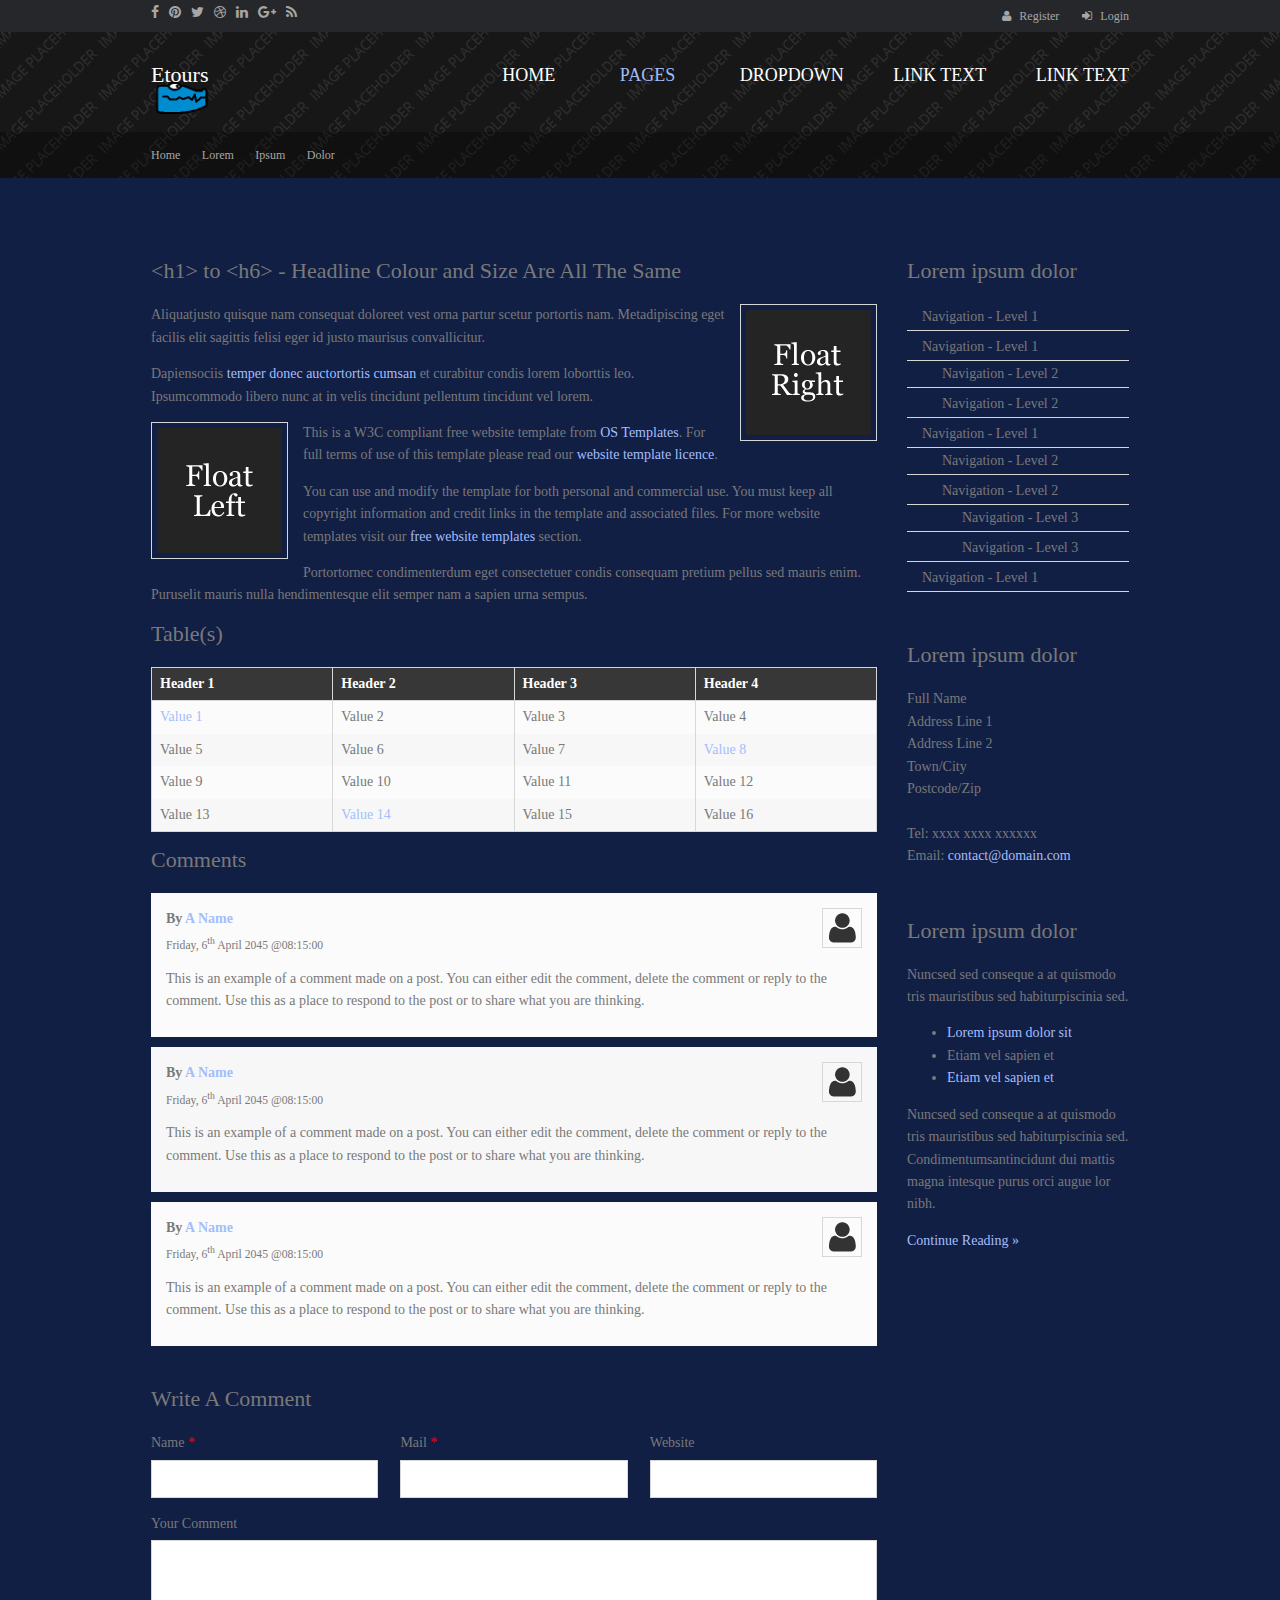
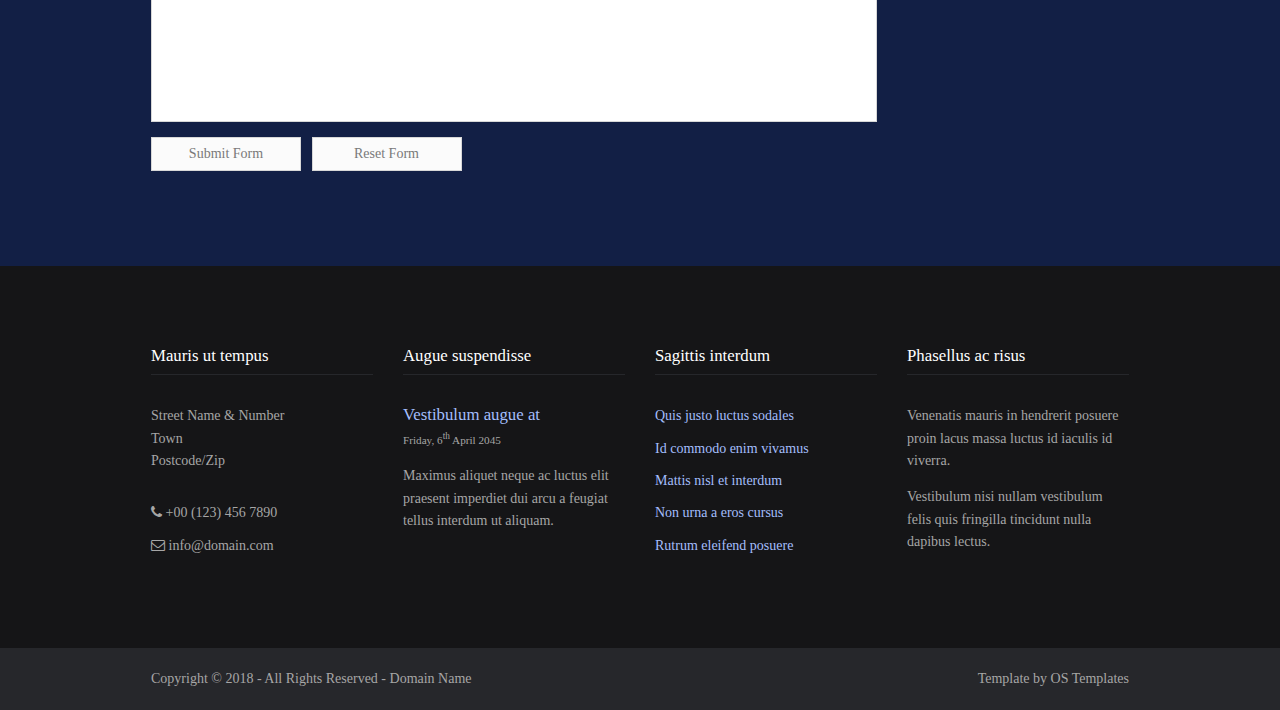
<file: pages/sidebar-right.html>
<!DOCTYPE html>
<!--
Template Name: Etours
Author: <a href="https://www.os-templates.com/">OS Templates</a>
Author URI: https://www.os-templates.com/
Licence: Free to use under our free template licence terms
Licence URI: https://www.os-templates.com/template-terms
-->
<html>
<head>
<title>Etours | Pages | Sidebar Right</title>
<meta charset="utf-8">
<meta name="viewport" content="width=device-width, initial-scale=1.0, maximum-scale=1.0, user-scalable=no">
<link href="../layout/styles/layout.css" rel="stylesheet" type="text/css" media="all">
</head>
<body id="top">
<!-- ################################################################################################ -->
<!-- ################################################################################################ -->
<!-- ################################################################################################ -->
<div class="wrapper row0">
  <div id="topbar" class="hoc clear"> 
    <!-- ################################################################################################ -->
    <div class="fl_left">
      <ul class="faico clear">
        <li><a class="faicon-facebook" href="#"><i class="fa fa-facebook"></i></a></li>
        <li><a class="faicon-pinterest" href="#"><i class="fa fa-pinterest"></i></a></li>
        <li><a class="faicon-twitter" href="#"><i class="fa fa-twitter"></i></a></li>
        <li><a class="faicon-dribble" href="#"><i class="fa fa-dribbble"></i></a></li>
        <li><a class="faicon-linkedin" href="#"><i class="fa fa-linkedin"></i></a></li>
        <li><a class="faicon-google-plus" href="#"><i class="fa fa-google-plus"></i></a></li>
        <li><a class="faicon-rss" href="#"><i class="fa fa-rss"></i></a></li>
      </ul>
    </div>
    <div class="fl_right">
      <ul class="nospace inline pushright">
        <li><i class="fa fa-user"></i> <a href="#">Register</a></li>
        <li><i class="fa fa-sign-in"></i> <a href="#">Login</a></li>
      </ul>
    </div>
    <!-- ################################################################################################ -->
  </div>
</div>
<!-- ################################################################################################ -->
<!-- ################################################################################################ -->
<!-- ################################################################################################ -->
<!-- Top Background Image Wrapper -->
<div class="bgded overlay" style="background-image:url('../images/demo/backgrounds/01.png');"> 
  <!-- ################################################################################################ -->
  <div class="wrapper row1">
    <header id="header" class="hoc clear"> 
      <!-- ################################################################################################ -->
      <div id="logo" class="fl_left">
        <h1><a href="../index.html">Etours</a></h1>
      </div>
      <nav id="mainav" class="fl_right">
        <ul class="clear">
          <li><a href="../index.html">Home</a></li>
          <li class="active"><a class="drop" href="#">Pages</a>
            <ul>
              <li><a href="gallery.html">Gallery</a></li>
              <li><a href="full-width.html">Full Width</a></li>
              <li><a href="sidebar-left.html">Sidebar Left</a></li>
              <li class="active"><a href="sidebar-right.html">Sidebar Right</a></li>
              <li><a href="basic-grid.html">Basic Grid</a></li>
            </ul>
          </li>
          <li><a class="drop" href="#">Dropdown</a>
            <ul>
              <li><a href="#">Level 2</a></li>
              <li><a class="drop" href="#">Level 2 + Drop</a>
                <ul>
                  <li><a href="#">Level 3</a></li>
                  <li><a href="#">Level 3</a></li>
                  <li><a href="#">Level 3</a></li>
                </ul>
              </li>
              <li><a href="#">Level 2</a></li>
            </ul>
          </li>
          <li><a href="#">Link Text</a></li>
          <li><a href="#">Link Text</a></li>
        </ul>
      </nav>
      <!-- ################################################################################################ -->
    </header>
  </div>
  <!-- ################################################################################################ -->
  <!-- ################################################################################################ -->
  <!-- ################################################################################################ -->
  <div class="wrapper row2">
    <div id="breadcrumb" class="hoc clear"> 
      <!-- ################################################################################################ -->
      <ul>
        <li><a href="#">Home</a></li>
        <li><a href="#">Lorem</a></li>
        <li><a href="#">Ipsum</a></li>
        <li><a href="#">Dolor</a></li>
      </ul>
      <!-- ################################################################################################ -->
    </div>
  </div>
  <!-- ################################################################################################ -->
</div>
<!-- End Top Background Image Wrapper -->
<!-- ################################################################################################ -->
<!-- ################################################################################################ -->
<!-- ################################################################################################ -->
<div class="wrapper row3">
  <main class="hoc container clear"> 
    <!-- main body -->
    <!-- ################################################################################################ -->
    <div class="content three_quarter first"> 
      <!-- ################################################################################################ -->
      <h1>&lt;h1&gt; to &lt;h6&gt; - Headline Colour and Size Are All The Same</h1>
      <img class="imgr borderedbox inspace-5" src="../images/demo/imgr.gif" alt="">
      <p>Aliquatjusto quisque nam consequat doloreet vest orna partur scetur portortis nam. Metadipiscing eget facilis elit sagittis felisi eger id justo maurisus convallicitur.</p>
      <p>Dapiensociis <a href="#">temper donec auctortortis cumsan</a> et curabitur condis lorem loborttis leo. Ipsumcommodo libero nunc at in velis tincidunt pellentum tincidunt vel lorem.</p>
      <img class="imgl borderedbox inspace-5" src="../images/demo/imgl.gif" alt="">
      <p>This is a W3C compliant free website template from <a href="https://www.os-templates.com/" title="Free Website Templates">OS Templates</a>. For full terms of use of this template please read our <a href="https://www.os-templates.com/template-terms">website template licence</a>.</p>
      <p>You can use and modify the template for both personal and commercial use. You must keep all copyright information and credit links in the template and associated files. For more website templates visit our <a href="https://www.os-templates.com/">free website templates</a> section.</p>
      <p>Portortornec condimenterdum eget consectetuer condis consequam pretium pellus sed mauris enim. Puruselit mauris nulla hendimentesque elit semper nam a sapien urna sempus.</p>
      <h1>Table(s)</h1>
      <div class="scrollable">
        <table>
          <thead>
            <tr>
              <th>Header 1</th>
              <th>Header 2</th>
              <th>Header 3</th>
              <th>Header 4</th>
            </tr>
          </thead>
          <tbody>
            <tr>
              <td><a href="#">Value 1</a></td>
              <td>Value 2</td>
              <td>Value 3</td>
              <td>Value 4</td>
            </tr>
            <tr>
              <td>Value 5</td>
              <td>Value 6</td>
              <td>Value 7</td>
              <td><a href="#">Value 8</a></td>
            </tr>
            <tr>
              <td>Value 9</td>
              <td>Value 10</td>
              <td>Value 11</td>
              <td>Value 12</td>
            </tr>
            <tr>
              <td>Value 13</td>
              <td><a href="#">Value 14</a></td>
              <td>Value 15</td>
              <td>Value 16</td>
            </tr>
          </tbody>
        </table>
      </div>
      <div id="comments">
        <h2>Comments</h2>
        <ul>
          <li>
            <article>
              <header>
                <figure class="avatar"><img src="../images/demo/avatar.png" alt=""></figure>
                <address>
                By <a href="#">A Name</a>
                </address>
                <time datetime="2045-04-06T08:15+00:00">Friday, 6<sup>th</sup> April 2045 @08:15:00</time>
              </header>
              <div class="comcont">
                <p>This is an example of a comment made on a post. You can either edit the comment, delete the comment or reply to the comment. Use this as a place to respond to the post or to share what you are thinking.</p>
              </div>
            </article>
          </li>
          <li>
            <article>
              <header>
                <figure class="avatar"><img src="../images/demo/avatar.png" alt=""></figure>
                <address>
                By <a href="#">A Name</a>
                </address>
                <time datetime="2045-04-06T08:15+00:00">Friday, 6<sup>th</sup> April 2045 @08:15:00</time>
              </header>
              <div class="comcont">
                <p>This is an example of a comment made on a post. You can either edit the comment, delete the comment or reply to the comment. Use this as a place to respond to the post or to share what you are thinking.</p>
              </div>
            </article>
          </li>
          <li>
            <article>
              <header>
                <figure class="avatar"><img src="../images/demo/avatar.png" alt=""></figure>
                <address>
                By <a href="#">A Name</a>
                </address>
                <time datetime="2045-04-06T08:15+00:00">Friday, 6<sup>th</sup> April 2045 @08:15:00</time>
              </header>
              <div class="comcont">
                <p>This is an example of a comment made on a post. You can either edit the comment, delete the comment or reply to the comment. Use this as a place to respond to the post or to share what you are thinking.</p>
              </div>
            </article>
          </li>
        </ul>
        <h2>Write A Comment</h2>
        <form action="#" method="post">
          <div class="one_third first">
            <label for="name">Name <span>*</span></label>
            <input type="text" name="name" id="name" value="" size="22" required>
          </div>
          <div class="one_third">
            <label for="email">Mail <span>*</span></label>
            <input type="email" name="email" id="email" value="" size="22" required>
          </div>
          <div class="one_third">
            <label for="url">Website</label>
            <input type="url" name="url" id="url" value="" size="22">
          </div>
          <div class="block clear">
            <label for="comment">Your Comment</label>
            <textarea name="comment" id="comment" cols="25" rows="10"></textarea>
          </div>
          <div>
            <input type="submit" name="submit" value="Submit Form">
            &nbsp;
            <input type="reset" name="reset" value="Reset Form">
          </div>
        </form>
      </div>
      <!-- ################################################################################################ -->
    </div>
    <!-- ################################################################################################ -->
    <!-- ################################################################################################ -->
    <div class="sidebar one_quarter"> 
      <!-- ################################################################################################ -->
      <h6>Lorem ipsum dolor</h6>
      <nav class="sdb_holder">
        <ul>
          <li><a href="#">Navigation - Level 1</a></li>
          <li><a href="#">Navigation - Level 1</a>
            <ul>
              <li><a href="#">Navigation - Level 2</a></li>
              <li><a href="#">Navigation - Level 2</a></li>
            </ul>
          </li>
          <li><a href="#">Navigation - Level 1</a>
            <ul>
              <li><a href="#">Navigation - Level 2</a></li>
              <li><a href="#">Navigation - Level 2</a>
                <ul>
                  <li><a href="#">Navigation - Level 3</a></li>
                  <li><a href="#">Navigation - Level 3</a></li>
                </ul>
              </li>
            </ul>
          </li>
          <li><a href="#">Navigation - Level 1</a></li>
        </ul>
      </nav>
      <div class="sdb_holder">
        <h6>Lorem ipsum dolor</h6>
        <address>
        Full Name<br>
        Address Line 1<br>
        Address Line 2<br>
        Town/City<br>
        Postcode/Zip<br>
        <br>
        Tel: xxxx xxxx xxxxxx<br>
        Email: <a href="#">contact@domain.com</a>
        </address>
      </div>
      <div class="sdb_holder">
        <article>
          <h6>Lorem ipsum dolor</h6>
          <p>Nuncsed sed conseque a at quismodo tris mauristibus sed habiturpiscinia sed.</p>
          <ul>
            <li><a href="#">Lorem ipsum dolor sit</a></li>
            <li>Etiam vel sapien et</li>
            <li><a href="#">Etiam vel sapien et</a></li>
          </ul>
          <p>Nuncsed sed conseque a at quismodo tris mauristibus sed habiturpiscinia sed. Condimentumsantincidunt dui mattis magna intesque purus orci augue lor nibh.</p>
          <p class="more"><a href="#">Continue Reading &raquo;</a></p>
        </article>
      </div>
      <!-- ################################################################################################ -->
    </div>
    <!-- ################################################################################################ -->
    <!-- / main body -->
    <div class="clear"></div>
  </main>
</div>
<!-- ################################################################################################ -->
<!-- ################################################################################################ -->
<!-- ################################################################################################ -->
<div class="wrapper row4">
  <footer id="footer" class="hoc clear"> 
    <!-- ################################################################################################ -->
    <div class="one_quarter first">
      <h6 class="title">Mauris ut tempus</h6>
      <address class="btmspace-30">
      Street Name &amp; Number<br>
      Town<br>
      Postcode/Zip
      </address>
      <ul class="nospace">
        <li class="btmspace-10"><i class="fa fa-phone"></i> +00 (123) 456 7890</li>
        <li><i class="fa fa-envelope-o"></i> info@domain.com</li>
      </ul>
    </div>
    <div class="one_quarter">
      <h6 class="title">Augue suspendisse</h6>
      <article>
        <h2 class="nospace font-x1"><a href="#">Vestibulum augue at</a></h2>
        <time class="font-xs" datetime="2045-04-06">Friday, 6<sup>th</sup> April 2045</time>
        <p>Maximus aliquet neque ac luctus elit praesent imperdiet dui arcu a feugiat tellus interdum ut aliquam.</p>
      </article>
    </div>
    <div class="one_quarter">
      <h6 class="title">Sagittis interdum</h6>
      <ul class="nospace linklist">
        <li><a href="#">Quis justo luctus sodales</a></li>
        <li><a href="#">Id commodo enim vivamus</a></li>
        <li><a href="#">Mattis nisl et interdum</a></li>
        <li><a href="#">Non urna a eros cursus</a></li>
        <li><a href="#">Rutrum eleifend posuere</a></li>
      </ul>
    </div>
    <div class="one_quarter">
      <h6 class="title">Phasellus ac risus</h6>
      <p>Venenatis mauris in hendrerit posuere proin lacus massa luctus id iaculis id viverra.</p>
      <p>Vestibulum nisi nullam vestibulum felis quis fringilla tincidunt nulla dapibus lectus.</p>
    </div>
    <!-- ################################################################################################ -->
  </footer>
</div>
<!-- ################################################################################################ -->
<!-- ################################################################################################ -->
<!-- ################################################################################################ -->
<div class="wrapper row5">
  <div id="copyright" class="hoc clear"> 
    <!-- ################################################################################################ -->
    <p class="fl_left">Copyright &copy; 2018 - All Rights Reserved - <a href="#">Domain Name</a></p>
    <p class="fl_right">Template by <a target="_blank" href="https://www.os-templates.com/" title="Free Website Templates">OS Templates</a></p>
    <!-- ################################################################################################ -->
  </div>
</div>
<!-- ################################################################################################ -->
<!-- ################################################################################################ -->
<!-- ################################################################################################ -->
<a id="backtotop" href="#top"><i class="fa fa-chevron-up"></i></a>
<!-- JAVASCRIPTS -->
<script src="../layout/scripts/jquery.min.js"></script>
<script src="../layout/scripts/jquery.backtotop.js"></script>
<script src="../layout/scripts/jquery.mobilemenu.js"></script>
</body>
</html>
</file>
<file: layout/styles/layout.css>
@charset "utf-8";
/*
Template Name: Etours
Author: <a href="https://www.os-templates.com/">OS Templates</a>
Author URI: https://www.os-templates.com/
Licence: Free to use under our free template licence terms
Licence URI: https://www.os-templates.com/template-terms
File: Layout CSS
*/

@import url("fontawesome-4.6.3.min.css");
@import url("framework.css");

/* Rows
--------------------------------------------------------------------------------------------------------------- */
.row0,
.row0 a {}

.row1,
.row1 a {}

.row2,
.row2 a {}

.row3,
.row3 a {}

.row4,
.row4 a {}

.row5,
.row5 a {}


/* Top Bar
--------------------------------------------------------------------------------------------------------------- */
#topbar {
	padding: 5px 0;
	font-size: 12px;
}

#topbar .fl_right {}

#topbar .fl_right i {
	margin: 0 5px 0 0;
	line-height: normal;
}


/* Header
--------------------------------------------------------------------------------------------------------------- */
#header {}

#header #logo {
	margin: 30px 0 0 0;
}

#header #logo h1 {
	margin: 0;
	padding: 0;
	font-size: 22px;
}


/* Page Intro
--------------------------------------------------------------------------------------------------------------- */
#pageintro {
	position: relative;
	padding: 200px 0;
	z-index: 999;
}

#pageintro article * {}

#pageintro article .heading {
	font-family: "Inter";
	margin: 0;
	font-size: 32px;
}

/* Override default settings */
#pageintro article p {
	margin: 0;
}

#pageintro article footer {
	margin-top: 30px;
}

#heading2 {
	position: relative;
	color: #fff;
	font-size: 35px;
	font-weight: bold;
}

#icon_muscle {
	position: absolute;
	background-image: url("iconfinder_Healthcare_medical_healthcare_skull_6602708.png");
	height: 40px;
	width: 40px;
}

#overlay_start {
	position: fixed;
	z-index: -1;
	height: 100%;
	width: 100%;
	top: 0%;
	left: 0%;
	background-image: url('depositphotos_31717335-stock-photo-crocodiles-open-mouth.jpg');
	background-position: center;
}

#overlay3 {
	background-image: url("10-best-bungee-jumps-in-Europe-Bungy-European-style-flickr-CC-image-by-Alan-Light-1024x680.jpg");
	background-size: cover;
	background-attachment: fixed;
	filter: brightness(4);
	filter: saturate(2);
	height: 300px;
}

#title2 {
	position: relative;
	font-size: 22px;
	line-height: normal;
	margin-bottom: 45px;
	color: #FFF;
}

#quote_start {
	position: relative;
	display: inline-block;
	height: 20px;
	width: 20px;
	margin-right: 20px;
	vertical-align: top;
	background-image: url("iconfinder_quote_298854.png");
}

#quote_end {
	position: relative;
	display: inline-block;
	height: 20px;
	width: 20px;
	margin-left: 20px;
	vertical-align: top;
	background-image: url("iconfinder_quote_4295563.png");
}

#quote_date {
	font-size: 20px;
}

/* Content Area
--------------------------------------------------------------------------------------------------------------- */
.container {
	padding: 80px 0;
}

/* Content */
.container .content {}

.fa-ul {
	margin: 0;
	padding: 0;
	list-style: none;
}

.fa-ul>li {
	position: relative;
	margin-bottom: 30px;
	padding-left: 4.5rem;
}

.fa-ul>li:last-child {
	margin-bottom: 0;
}

.fa-li {
	position: absolute;
	top: 0;
	left: 0;
	width: auto;
	font-size: 3rem;
	line-height: 1;
	text-align: center;
	height: 40px;
	width: 40px;
}

.testimonial {}

.testimonial blockquote {
	display: block;
	position: relative;
	width: 100%;
	margin: 0 0 30px 0;
	padding: 30px;
	line-height: 1.4;
	border: solid;
	border-width: 0 0 1px 0;
	text-align: center;
	z-index: 1;
}

.testimonial blockquote::before {
	display: none;
}

.testimonial blockquote::after {
	display: block;
	position: absolute;
	bottom: 0;
	left: 50%;
	margin: 0 0 -18px -18px;
	content: "";
	border: solid;
	border-width: 18px 18px 0 18px;
}

/* Comments */
#comments ul {
	margin: 0 0 40px 0;
	padding: 0;
	list-style: none;
}

#comments li {
	margin: 0 0 10px 0;
	padding: 15px;
}

#comments .avatar {
	float: right;
	margin: 0 0 10px 10px;
	padding: 3px;
	border: 1px solid;
}

#comments address {
	font-weight: bold;
}

#comments time {
	font-size: smaller;
}

#comments .comcont {
	display: block;
	margin: 0;
	padding: 0;
}

#comments .comcont p {
	margin: 10px 5px 10px 0;
	padding: 0;
}

#comments form {
	display: block;
	width: 100%;
}

#comments input,
#comments textarea {
	width: 100%;
	padding: 10px;
	border: 1px solid;
}

#comments textarea {
	overflow: auto;
}

#comments div {
	margin-bottom: 15px;
}

#comments input[type="submit"],
#comments input[type="reset"] {
	display: inline-block;
	width: auto;
	min-width: 150px;
	margin: 0;
	padding: 8px 5px;
	cursor: pointer;
}

/* Sidebar */
.container .sidebar {}

.sidebar .sdb_holder {
	margin-bottom: 50px;
}

.sidebar .sdb_holder:last-child {
	margin-bottom: 0;
}


/* Split Box
--------------------------------------------------------------------------------------------------------------- */
.split {}

.split .box {
	display: block;
	position: relative;
	float: left;
	width: 50%;
	padding: 120px 50px 120px 0;
}

.split .box::after {
	display: block;
	position: absolute;
	top: 0;
	left: -1000%;
	bottom: 0;
	right: 100%;
	content: "";
}


/* Footer
--------------------------------------------------------------------------------------------------------------- */
#footer {
	padding: 80px 0;
}

#footer .title {
	margin: 0 0 30px 0;
	padding: 0 0 8px 0;
	border-bottom: 1px solid;
	font-size: 1.2rem;
}

#footer .linklist li {
	margin-bottom: 10px;
}

#footer .linklist li:last-child {
	margin-bottom: 0;
}

#footer .font-xs {
	margin: 0;
}


/* Copyright
--------------------------------------------------------------------------------------------------------------- */
#copyright {
	padding: 20px 0;
}

#copyright * {
	margin: 0;
	padding: 0;
}

html,
body {
	font-family: "Inter";
}


/* Transition Fade
--------------------------------------------------------------------------------------------------------------- */
*,
*::before,
*::after {
	transition: all .3s ease-in-out;
}

#mainav form * {
	transition: none !important;
}


/* ------------------------------------------------------------------------------------------------------------ */
/* ------------------------------------------------------------------------------------------------------------ */
/* ----------------------------------------------------------------------------------------------------------- */
/* ------------------------------------------------------------------------------------------------------------ */
/* ------------------------------------------------------------------------------------------------------------ */


/* Navigation
--------------------------------------------------------------------------------------------------------------- */
nav ul,
nav ol {
	margin: 0;
	padding: 0;
	list-style: none;
}

#mainav,
#breadcrumb,
.sidebar nav {
	line-height: normal;
}

#mainav .drop::after,
#mainav li li .drop::after,
#breadcrumb li a::after,
.sidebar nav a::after {
	position: absolute;
	font-family: "Inter";
	font-size: 10px;
	line-height: 10px;
}

/* Top Navigation */
#mainav {}

#mainav ul.clear {
	margin-top: 3px;
}

#mainav ul ul {
	z-index: 9999;
	position: absolute;
	width: 180px;
	text-transform: none;
}

#mainav ul ul ul {
	left: 180px;
	top: 0;
}

#mainav li {
	display: inline-block;
	position: relative;
	margin: 0 15px 0 0;
	padding: 0;
}

#mainav li:last-child {
	margin-right: 0;
}

#mainav li li {
	width: 100%;
	margin: 0;
}

#mainav li a {
	display: block;
	padding: 30px 0;
}

#mainav li li a {
	border: solid;
	border-width: 0 0 1px 0;
}

#mainav .drop {
	padding-left: 15px;
}

#mainav li li a,
#mainav li li .drop {
	display: block;
	margin: 0;
	padding: 10px 15px;
}

#mainav .drop::after,
#mainav li li .drop::after {
	content: "\f0d7";
}

#mainav .drop::after {
	top: 35px;
	left: 5px;
}

#mainav li li .drop::after {
	top: 15px;
	left: 5px;
}

#mainav ul ul {
	visibility: hidden;
	opacity: 0;
}

#mainav ul li:hover>ul {
	visibility: visible;
	opacity: 1;
}

#mainav form {
	display: none;
	margin: 0;
	padding: 0;
}

#mainav form select,
#mainav form select option {
	display: block;
	cursor: pointer;
	outline: none;
}

#mainav form select {
	width: 100%;
	padding: 5px;
	border: 1px solid;
}

#mainav form select option {
	margin: 5px;
	padding: 0;
	border: none;
}

/* Breadcrumb */
#breadcrumb {
	padding: 15px 0;
}

#breadcrumb ul {
	margin: 0;
	padding: 0;
	list-style: none;
}

#breadcrumb li {
	display: inline-block;
	margin: 0 6px 0 0;
	padding: 0;
}

#breadcrumb li a {
	display: block;
	position: relative;
	margin: 0;
	padding: 0 12px 0 0;
	font-size: 12px;
}

#breadcrumb li a::after {
	top: 3px;
	right: 0;
	content: "\f101";
}

#breadcrumb li:last-child a {
	margin: 0;
	padding: 0;
}

#breadcrumb li:last-child a::after {
	display: none;
}

/* Sidebar Navigation */
.sidebar nav {
	display: block;
	width: 100%;
}

.sidebar nav li {
	margin: 0 0 3px 0;
	padding: 0;
}

.sidebar nav a {
	display: block;
	position: relative;
	margin: 0;
	padding: 5px 10px 5px 15px;
	text-decoration: none;
	border: solid;
	border-width: 0 0 1px 0;
}

.sidebar nav a::after {
	top: 9px;
	left: 5px;
	content: "\f101";
}

.sidebar nav ul ul a {
	padding-left: 35px;
}

.sidebar nav ul ul a::after {
	left: 25px;
}

.sidebar nav ul ul ul a {
	padding-left: 55px;
}

.sidebar nav ul ul ul a::after {
	left: 45px;
}

/* Pagination */
.pagination {
	display: block;
	width: 100%;
	text-align: center;
	clear: both;
}

.pagination li {
	display: inline-block;
	margin: 0 2px 0 0;
}

.pagination li:last-child {
	margin-right: 0;
}

.pagination a,
.pagination strong {
	display: block;
	padding: 8px 11px;
	border: 1px solid;
	background-clip: padding-box;
	font-weight: normal;
}

/* Back to Top */
#backtotop {
	z-index: 999;
	display: inline-block;
	position: fixed;
	visibility: hidden;
	bottom: 20px;
	right: 20px;
	width: 36px;
	height: 36px;
	line-height: 36px;
	font-size: 16px;
	text-align: center;
	opacity: .2;
}

#backtotop i {
	display: block;
	width: 100%;
	height: 100%;
	line-height: inherit;
}

#backtotop.visible {
	visibility: visible;
	opacity: .5;
}

#backtotop:hover {
	opacity: 1;
}


/* Tables
--------------------------------------------------------------------------------------------------------------- */
table,
th,
td {
	border: 1px solid;
	border-collapse: collapse;
	vertical-align: top;
}

table,
th {
	table-layout: auto;
}

table {
	width: 100%;
	margin-bottom: 15px;
}

th,
td {
	padding: 5px 8px;
}

td {
	border-width: 0 1px;
}


/* Gallery
--------------------------------------------------------------------------------------------------------------- */
#gallery {
	display: block;
	width: 100%;
	margin-bottom: 50px;
}

#gallery figure figcaption {
	display: block;
	width: 100%;
	clear: both;
}

#gallery li {
	margin-bottom: 30px;
}


/* Font Awesome Social Icons
--------------------------------------------------------------------------------------------------------------- */
.faico {
	margin: 0;
	padding: 0;
	list-style: none;
}

.faico li {
	display: inline-block;
	float: left;
	margin: 0 10px 0 0;
	padding: 0;
	line-height: normal;
}

.faico li:last-child {
	margin-right: 0;
}

.faico a {
	display: block;
	font-size: 14px;
	text-align: center;
}

.faico a {
	color: inherit;
	background-color: transparent;
}

.faicon-dribble:hover {
	color: #EA4C89;
}

.faicon-facebook:hover {
	color: #3B5998;
}

.faicon-google-plus:hover {
	color: #DB4A39;
}

.faicon-linkedin:hover {
	color: #0E76A8;
}

.faicon-pinterest:hover {
	color: #C8232C;
}

.faicon-rss:hover {
	color: #EE802F;
}

.faicon-twitter:hover {
	color: #00ACEE;
}

#box-right {
	position: absolute;
	height: 65%;
	width: 50%;
	left: 50%;
	background-image: url("93c29d419bb4e457141b51c480a510df.jpg");
}

#box-right h1 {
	position: absolute;
	font-size: 50px;
	left: 50%;
	font-style: italic;
	color: #fff;
	font-family: CrocClub;
	top:  45%;
	transform: translateX(-50%);
	transition: 0.5s ease all;
}

#crocsubd {
	position: absolute;
	top: 100%;
	left: 50%;
	transform: translateX(-50%);
	text-align: center;
	color: #fff;
	font-size: 20px;
	line-height: normal;
	transition: 0.5s ease all;
}

#join_members {
	position: absolute;
	top: 120%;
	left: 50%;
	transform: translateX(-50%);
	color: #fff;
	transition: 0.5s ease all;
}

#box-right:hover #join_members {
	top: 65%
}

#box-right:hover #crocsubd {
	top: 40%;
	cursor: pointer;
}

#box-right:hover #croc {
	top: 30%;
}

/* ------------------------------------------------------------------------------------------------------------ */
/* ------------------------------------------------------------------------------------------------------------ */
/* ------------------------------------------------------------------------------------------------------------ */
/* ------------------------------------------------------------------------------------------------------------ */
/* ------------------------------------------------------------------------------------------------------------ */


/* Colours
--------------------------------------------------------------------------------------------------------------- */
body {
	color: #A6A6A6;
	background-color: #26272B;
}

a {
	color: #a4befc;
}

a:active,
a:focus {
	background: transparent;
}

/* IE10 + 11 Bugfix - prevents grey background */
hr,
.borderedbox {
	border-color: #D7D7D7;
}

label span {
	color: #FF0000;
	background-color: inherit;
}

input:focus,
textarea:focus,
*:required:focus {
	border-color: #223971;
}

.overlay {
	color: #FFFFFF;
	background-color: inherit;
}

.overlay::after {
	color: inherit;
	background-color: rgba(0, 0, 0, .55);
}

.btn,
.btn.inverse:hover {
	color: #FFFFFF;
	background-color: #223971;
	border-color: #223971;
}

.btn:hover,
.btn.inverse {
	color: inherit;
	background-color: transparent;
	border-color: inherit;
}


/* Rows */
.row0,
.row0 a {
	color: #A6A6A6;
	background-color: #26272B;
}

.row1,
.row1 a {}

.row2 {
	color: #A6A6A6;
	background-color: rgba(0, 0, 0, .3);
}

.row3 {
	color: #797979;
	background-color: #121F45;
}

.row4 {
	color: #A6A6A6;
	background-color: #151517;
}

.row5,
.row5 a {
	color: #A6A6A6;
	background-color: #26272B;
}


/* Header */
#header #logo a {
	color: inherit;
}

#logo {
	position: relative;
	height: 70px;
	width: 60px;
	background-image: url("logo.png");
	background-size: contain;
	background-repeat: no-repeat;
	background-position: center;
}

/* Split Box */
.split .box,
.split .box::after {
	color: #FFFFFF;
	background-color: #121F45;
}

#beacon_icon {
	position: relative;
	height: 60px;
	width: 60px;
	background-image: url("iconfinder_ibeacon_proximity_1613770.png");
	background-position: center;
	background-repeat: no-repeat;
	background-size: contain;
	margin-bottom: 15px;
	animation: rotate 1.5s linear infinite;
}

@font-face {
	font-family: CrocClub;
	src: url("sunset-club-free-trial/sunset.otf");
}

#club_sub {
	font-size: 15px;
}

@keyframes rotate {
	from {
		transform: rotate(0deg);
	}
	to {
		transform: rotate(360deg);
	}
}


/* Content Area */
#shout .heading {
	color: #FFFFFF;
	background: inherit;
}

.testimonial blockquote {
	color: rgba(255, 255, 255, .5);
	background-color: rgba(0, 0, 0, .2);
	border-color: rgba(0, 0, 0, .5);
}

.testimonial:hover blockquote {
	color: #FFFFFF;
	background-color: #000000;
}

.testimonial blockquote::after {
	border-color: transparent;
	border-top-color: rgba(0, 0, 0, .5);
}

.cover {
	background-size: cover;
	background-repeat: no-repeat;
	background-position: center;
}

.contain {
	background-size: contain !important;
	background-repeat: no-repeat;
	background-position: center;
}

/* Footer */
#footer .title,
#footer .heading {
	color: #FFFFFF;
	border-color: #26272B;
}


/* Navigation */
#mainav li a {
	color: inherit;
	margin-left: 30px;
}

#mainav {
	position: relative;
	height: 100%;
	font-size: 18px;
	text-transform: uppercase;
	font-family: "Inter";
}

#mainav .active a,
#mainav a:hover,
#mainav li:hover>a {
	color: #a4bcf4;
	background-color: inherit;
}

#mainav li li a,
#mainav .active li a {
	color: #FFFFFF;
	background-color: rgba(0, 0, 0, .6);
	border-color: rgba(0, 0, 0, .6);
}

#mainav li li:hover>a,
#mainav .active .active>a {
	color: #FFFFFF;
	background-color: #223971;
}

#mainav form select {
	color: #FFFFFF;
	background-color: #26272B;
	border-color: rgba(255, 255, 255, .2);
}

#breadcrumb a {
	color: inherit;
	background-color: inherit;
}

#breadcrumb li:last-child a {}

.container .sidebar nav a {
	color: inherit;
	border-color: #D7D7D7;
}

.container .sidebar nav a:hover {
	color: #223971;
}

.icon { 
	position: absolute;
	height: 40px;
	width: 40px;
}

.subtitle {
	font-weight: 600;
	font-size: 20px;
	color: #a4bcf4 !important;
}

.subtitle_content {
	position: relative;
	margin-top: 0px;
	color: #fff;
	font-size: 15px;
	font-weight: 300;
}

#overlay2 {
	overflow: hidden;
}

#bungee_absolute {
	position: fixed;
	z-index: -1;
	height: 100%;
	width: 100%;
	top: 0%;
	left: 0%;
	background-image: url("screen-0.jpg");
	background-position: center;
	background-repeat: no-repeat;
	background-size: cover;
}

#overlay_pstart {
	overflow: hidden !important;
	background-image: url("depositphotos_31717335-stock-photo-crocodiles-open-mouth.jpg");
	background-attachment: fixed;
	color: #fff;
	width: 100%;
	height: 60%;
}

#color_overlay, #color_overlay3 {
	position: absolute;
	height: 100%;
	width: 100%;
	top: 0%;
	left: 0%;
	background-color: #121F45;
	opacity: 0.6;
}

#color_overlay3 {
	opacity: 0.2 !important;
}

#quote {
	position: relative;
	font-size: 25px;
	font-weight: 300;
	line-height: normal;
}

#quote_author {
	position: relative;
	font-family: "CrocClub";
	font-size: 30px;
	color: #fff;
}

#color_overlay1 {
	position: absolute;
	height: 100%;
	width: 100%;
	top: 0%;
	left: 0%;
	background-color: #121F45;
	opacity: 0.5;
}

#row1 {
	z-index: 999;
}

#pageintro {
	z-index: 999 !important;
}

.pagination a,
.pagination strong {
	border-color: #D7D7D7;
}

.pagination .current * {
	color: #FFFFFF;
	background-color: #223971;
}

#backtotop {
	color: #FFFFFF;
	background-color: #223971;
}


/* Tables + Comments */
table,
th,
td,
#comments .avatar,
#comments input,
#comments textarea {
	border-color: #D7D7D7;
}

#comments input:focus,
#comments textarea:focus,
#comments *:required:focus {
	border-color: #223971;
}

th {
	color: #FFFFFF;
	background-color: #373737;
}

tr,
#comments li,
#comments input[type="submit"],
#comments input[type="reset"] {
	color: inherit;
	background-color: #FBFBFB;
}

tr:nth-child(even),
#comments li:nth-child(even) {
	color: inherit;
	background-color: #F7F7F7;
}

table a,
#comments a {
	background-color: inherit;
}


/* ------------------------------------------------------------------------------------------------------------ */
/* ------------------------------------------------------------------------------------------------------------ */
/* ------------------------------------------------------------------------------------------------------------ */
/* ------------------------------------------------------------------------------------------------------------ */
/* ------------------------------------------------------------------------------------------------------------ */


/* Media Queries
--------------------------------------------------------------------------------------------------------------- */
@-ms-viewport {
	width: device-width;
}


/* Max Wrapper Width - Laptop, Desktop etc.
--------------------------------------------------------------------------------------------------------------- */
@media screen and (min-width:978px) {
	.hoc {
		max-width: 978px;
	}
}


/* Mobile Devices
--------------------------------------------------------------------------------------------------------------- */
@media screen and (max-width:900px) {
	.hoc {
		max-width: 90%;
	}

	#topbar {}

	#header {
		padding: 30px 0 15px;
	}

	#header #logo {
		margin: 0;
	}

	#mainav {}

	#mainav ul {
		display: none;
	}

	#mainav form {
		display: block;
	}

	#breadcrumb {}

	.container {}

	#comments input[type="reset"] {
		margin-top: 10px;
	}

	.pagination li {
		display: inline-block;
		margin: 0 5px 5px 0;
	}

	#footer {}

	#copyright {}

	#copyright p:first-of-type {
		margin-bottom: 10px;
	}
}

.price {
	margin-top: 25px;
}

.package {
	color: #fff;
	padding: 20px;
	width: 225px;
	margin-left: 15px;
	background-color: #071847;
	border-radius: 15px;
}

.package-icon {
	position: relative;
	display: inline-block;
	height: 30px;
	width: 30px;
	margin-top: 25px;
}

.buy {
	padding: 25px;
	padding-top: 8px;
	padding-bottom: 8px;
}

@media screen and (max-width:750px) {

	.imgl,
	.imgr {
		display: inline-block;
		float: none;
		margin: 0 0 10px 0;
	}

	.fl_left,
	.fl_right {
		display: block;
		float: none;
	}

	.one_half,
	.one_third,
	.two_third,
	.one_quarter,
	.two_quarter,
	.three_quarter {
		display: block;
		float: none;
		width: auto;
		margin: 0 0 30px 0;
		padding: 0;
	}

	#topbar,
	#header {
		text-align: center;
	}

	#header #logo {
		margin-bottom: 15px;
	}

	#topbar .fl_left {
		margin-bottom: 10px;
	}

	#topbar .faico li {
		float: none;
	}

	#topbar .fl_right li {
		display: inline-block;
	}

	#topbar .fl_right li:first-child {
		margin-right: 20px;
	}

	#shout div:last-child {
		margin: 0;
	}

	#footer {
		padding-bottom: 50px;
	}

	/* Not needed, just looks a little cleaner - can be removed if not wanted */
}


/* Other
--------------------------------------------------------------------------------------------------------------- */
@media screen and (max-width:650px) {
	.scrollable {
		display: block;
		width: 100%;
		margin: 0 0 30px 0;
		padding: 0 0 15px 0;
		overflow: auto;
		overflow-x: scroll;
	}

	.scrollable table {
		margin: 0;
		padding: 0;
		white-space: nowrap;
	}

	.inline li {
		display: block;
		margin-bottom: 10px;
	}

	.pushright li {
		margin-right: 0;
	}

	.font-x2 {
		font-size: 1.4rem;
	}

	.font-x3 {
		font-size: 1.6rem;
	}

	.hoc.split {
		max-width: none;
		width: 100%;
	}

	.split .box {
		float: none;
		width: 100%;
		padding: 10% 5%;
	}
}

#title {
	font-size: 65px !important;
	margin-bottom: 40px !important;
	font-family: "CrocClub" !important;
	text-transform: uppercase;
	font-style: italic;
}

#subtitle {
	font-family: "Inter";
	font-size: 25px;
	font-weight: 400;	
	line-height: normal;
}

#join_memberstxt {
	text-align: center;
	width: 280px;
}

#become_icon {
	position: absolute;
	height: 10px;
	width: 10px;
	left: 90%;
	top: 0%;
}

#two_third {
	width: 1200px !important;
}

#quote_details {
	position: absolute;
	transition: 0.5s ease all;
	transition: opacity .5s ease-in-out;
	top: 200px;
}

#quote_container {
	transition: 0.5s ease all;
	transition: opacity .5s ease-in-out;
}

#cart {
	position: fixed;
	background-color: #071847;
	padding: 30px;
	border-radius: 15px;
	top: 15px;
	right: 20px;
	z-index: 999;
}

#cart_txt {
	font-family: "CrocClub";
	font-size: 25px;
	margin-bottom: 15px;
}

#mailing_list {
	border: 2px solid #071847;
	padding: 10px;
	margin-top: 15px;
	background-color: #051133;
	font-family: "Inter";
}

#close {
	position: absolute;
	top: 15px;
	right: 15px;
	padding: 2.5px;
	font-family: "CrocClub";
	font-weight: bold;
	cursor: pointer;
	transition: opacity .5s ease-in-out;
	transition: .5s ease all;
}

#mailing_list:active {
	background-color: #1b47c1;
}
</file>
